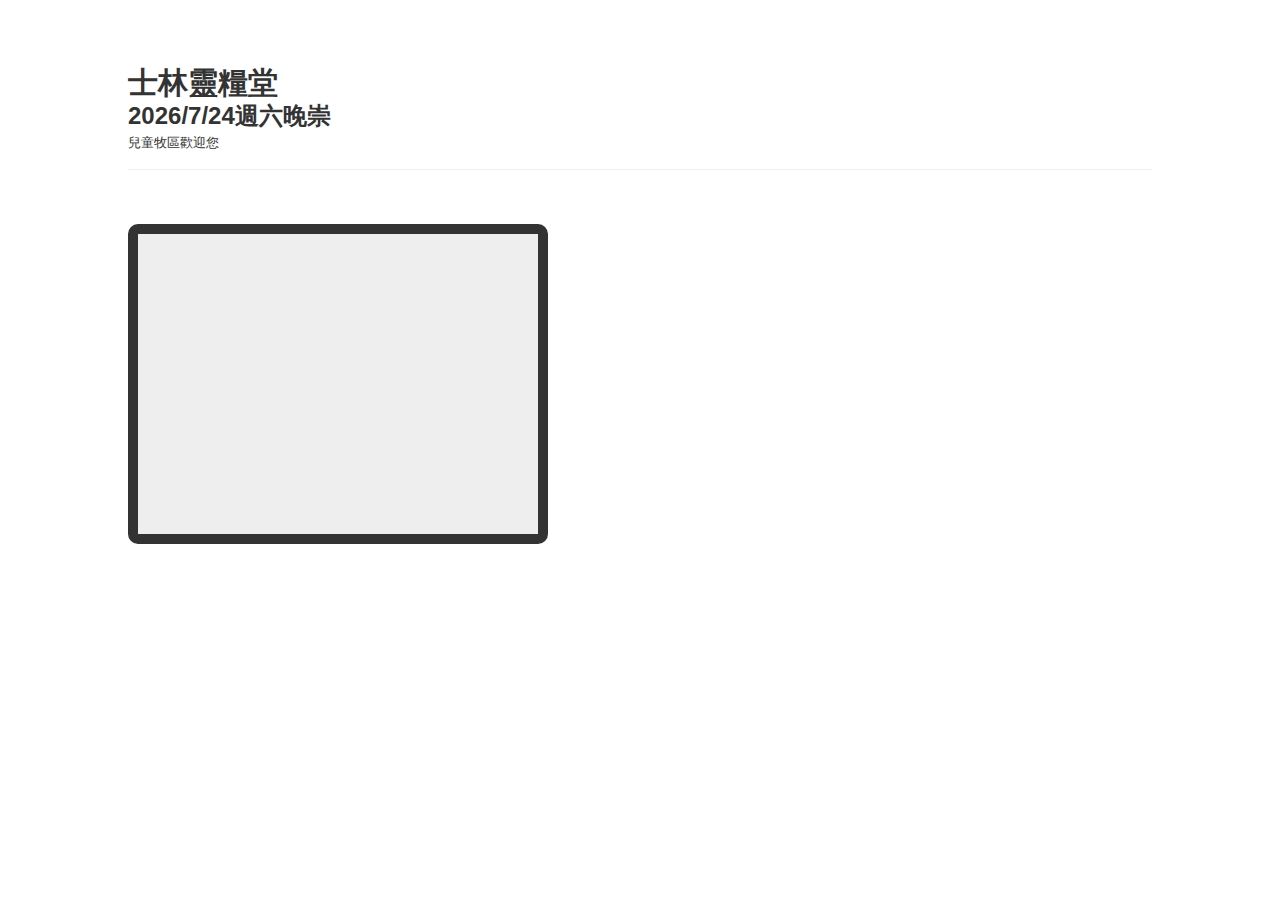
<file: HTML/checkin/index.html>
<!DOCTYPE html>
<html>
<head>
	<meta http-equiv="Content-Type" content="text/html; charset=utf-8">
	<title>士林靈糧堂 - 兒童牧區</title>
	<script type="text/javascript" src="js/jquery-2.1.4.min.js"></script>
<script type="text/javascript" src="jsqrcode/grid.js"></script>
<script type="text/javascript" src="jsqrcode/version.js"></script>
<script type="text/javascript" src="jsqrcode/detector.js"></script>
<script type="text/javascript" src="jsqrcode/formatinf.js"></script>
<script type="text/javascript" src="jsqrcode/errorlevel.js"></script>
<script type="text/javascript" src="jsqrcode/bitmat.js"></script>
<script type="text/javascript" src="jsqrcode/datablock.js"></script>
<script type="text/javascript" src="jsqrcode/bmparser.js"></script>
<script type="text/javascript" src="jsqrcode/datamask.js"></script>
<script type="text/javascript" src="jsqrcode/rsdecoder.js"></script>
<script type="text/javascript" src="jsqrcode/gf256poly.js"></script>
<script type="text/javascript" src="jsqrcode/gf256.js"></script>
<script type="text/javascript" src="jsqrcode/decoder.js"></script>
<script type="text/javascript" src="jsqrcode/qrcode.js"></script>
<script type="text/javascript" src="jsqrcode/findpat.js"></script>
<script type="text/javascript" src="jsqrcode/alignpat.js"></script>
<script type="text/javascript" src="jsqrcode/databr.js"></script>
</head>
<body>
<link rel="stylesheet" href="css/bootstrap.min.css">
<link rel="stylesheet" href="css/bootstrap-responsive.min.css">
<link rel="stylesheet" href="css/checkin.css">
<div class="container">
	<header>
		<div class="page-header">
			<h1>士林靈糧堂</h1><h2><span id="date"></span>週六晚崇</h2><small>兒童牧區歡迎您</small>
		</div>
	</header>
	<section>
	<div class="row">
	  <div class="span12">
	    <div class="row">
	      <div class="span4"><h2 id="result">&nbsp;</h2>
	      	<div id="webcam"><canvas id="canvas1"></canvas></div>
	      	<canvas id="canvas"  height="240" width="320"></canvas>
	      </div>
	    </div>
	  </div>
	</div>
	</section>
</div>
<script type="text/javascript" src="js/lib/getUserMedia.js"></script>
<script type="text/javascript" src="js/checkin.js"></script>

</body>
</html>
</file>
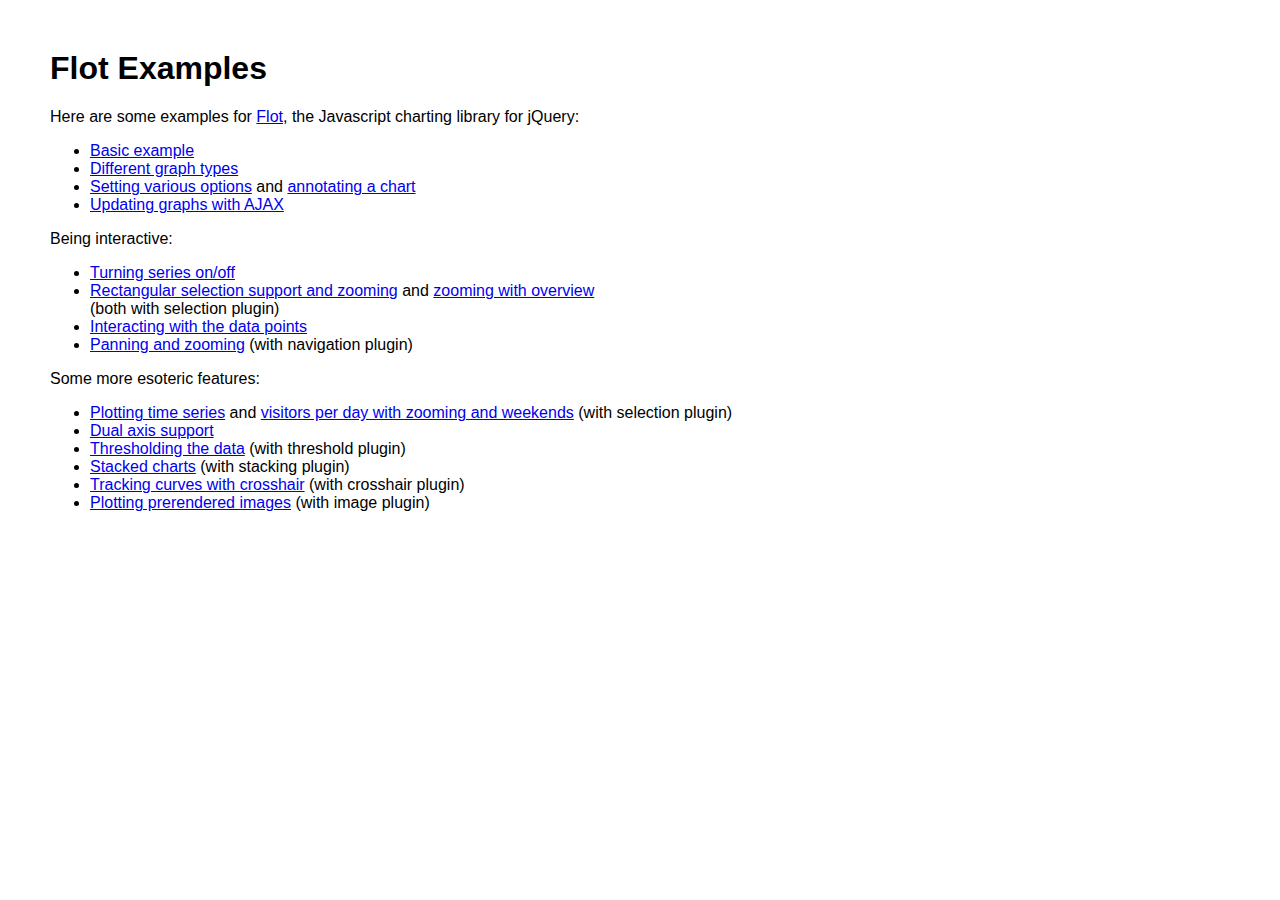
<file: src/miracle/src/main/webapp/resources/js/jquery/flot/examples/index.html>
<!DOCTYPE HTML PUBLIC "-//W3C//DTD HTML 4.01 Transitional//EN" "http://www.w3.org/TR/html4/loose.dtd">
<html>
 <head>
    <meta http-equiv="Content-Type" content="text/html; charset=utf-8">
    <title>Flot Examples</title>
    <link href="layout.css" rel="stylesheet" type="text/css"></link>
    <!--[if IE]><script language="javascript" type="text/javascript" src="../excanvas.min.js"></script><![endif]-->
    <script language="javascript" type="text/javascript" src="../jquery.js"></script>
    <script language="javascript" type="text/javascript" src="../jquery.flot.js"></script>
 </head>
 <body>
    <h1>Flot Examples</h1>

    <p>Here are some examples for <a href="http://code.google.com/p/flot/">Flot</a>, the Javascript charting library for jQuery:</p>

    <ul>
      <li><a href="basic.html">Basic example</a></li>
      <li><a href="graph-types.html">Different graph types</a></li>
      <li><a href="setting-options.html">Setting various options</a> and <a href="annotating.html">annotating a chart</a></li>
      <li><a href="ajax.html">Updating graphs with AJAX</a></li>
    </ul>

    <p>Being interactive:</p>
    
    <ul>
      <li><a href="turning-series.html">Turning series on/off</a></li>
      <li><a href="selection.html">Rectangular selection support and zooming</a> and <a href="zooming.html">zooming with overview</a></li> (both with selection plugin)
      <li><a href="interacting.html">Interacting with the data points</a></li>
      <li><a href="navigate.html">Panning and zooming</a> (with navigation plugin)</li>
    </ul>

    <p>Some more esoteric features:</p>
    
    <ul>
      <li><a href="time.html">Plotting time series</a> and <a href="visitors.html">visitors per day with zooming and weekends</a> (with selection plugin)</li>
      <li><a href="dual-axis.html">Dual axis support</a></li>
      <li><a href="thresholding.html">Thresholding the data</a> (with threshold plugin)</li>
      <li><a href="stacking.html">Stacked charts</a> (with stacking plugin)</li>
      <li><a href="tracking.html">Tracking curves with crosshair</a> (with crosshair plugin)</li>
      <li><a href="image.html">Plotting prerendered images</a> (with image plugin)</li>
    </ul>
 </body>
</html>
</file>
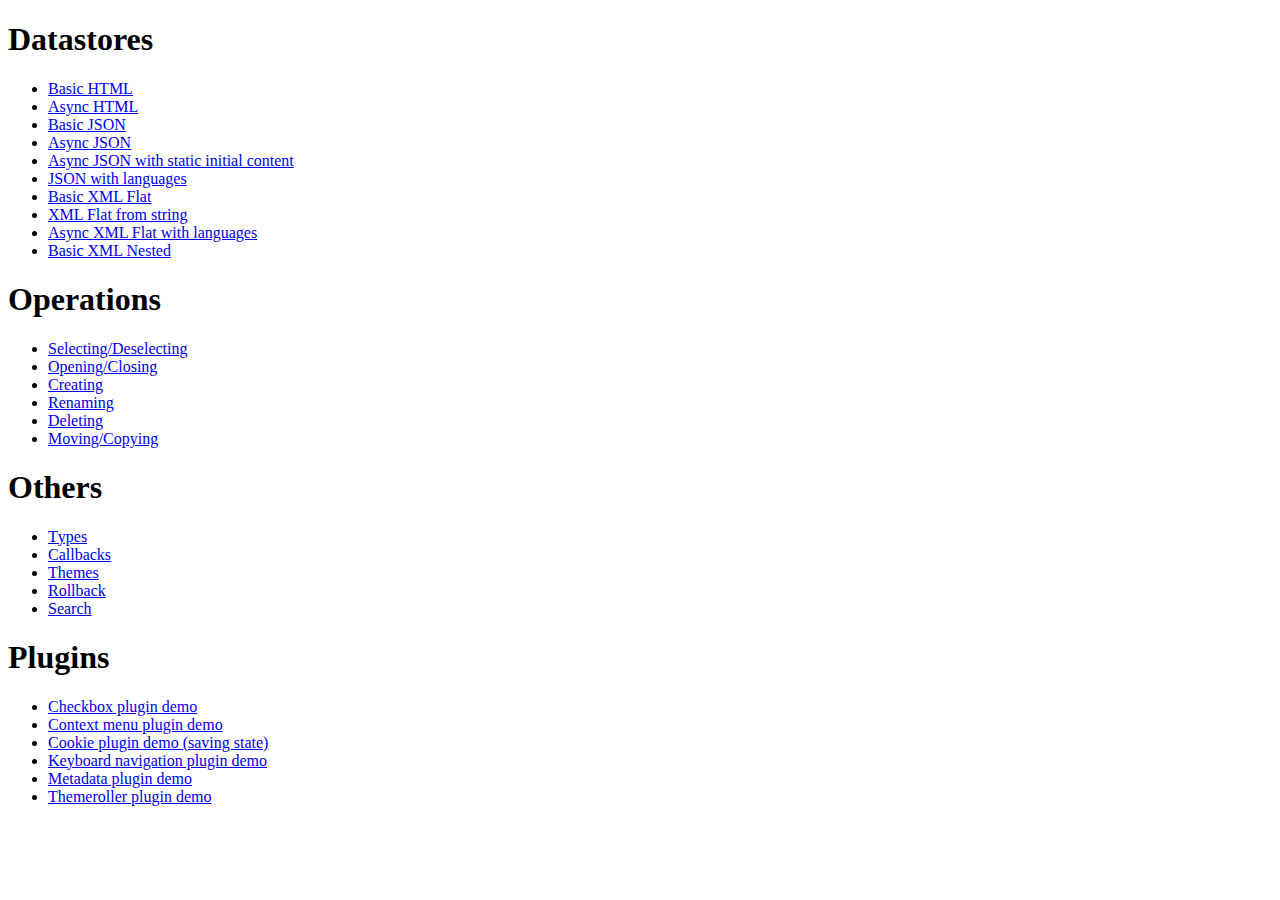
<file: src/miracle/src/main/webapp/resources/js/jquery/jstree/demo/index.html>
<!DOCTYPE html
PUBLIC "-//W3C//DTD XHTML 1.0 Strict//EN"
"http://www.w3.org/TR/xhtml1/DTD/xhtml1-strict.dtd">
<html xmlns="http://www.w3.org/1999/xhtml">
<head>
	<meta http-equiv="Content-Type" content="text/html; charset=utf-8" />
	<title>jsTree &raquo; Demos</title>
</head>
<body>
<div id="container">

<h1 class="title">Datastores</h1>
<ul class="columns">
	<li><a href="basic_html.html">Basic HTML</a></li>
	<li><a href="async_html.html">Async HTML</a></li>
	<li><a href="basic_json.html">Basic JSON</a></li>
	<li><a href="async_json.html">Async JSON</a></li>
	<li><a href="static_async_json.html">Async JSON with static initial content</a></li> 
	<li><a href="json_languages.html">JSON with languages</a></li> 
	<li><a href="basic_xml_flat.html">Basic XML Flat</a></li> 
	<li><a href="xml_flat_from_string.html">XML Flat from string</a></li> 
	<li><a href="async_xml_flat.html">Async XML Flat with languages</a></li>
	<li><a href="basic_xml_nested.html">Basic XML Nested</a></li>
</ul>
<h1>Operations</h1>
<ul class="columns">
	<li><a href="select.html">Selecting/Deselecting</a></li>
	<li><a href="open_close.html">Opening/Closing</a></li>
	<li><a href="create.html">Creating</a></li>
	<li><a href="rename.html">Renaming</a></li>
	<li><a href="delete.html">Deleting</a></li>
	<li><a href="move_copy.html">Moving/Copying</a></li>
</ul>
<h1>Others</h1>
<ul class="columns">
	<li><a href="types.html">Тypes</a></li>
	<li><a href="callbacks.html">Callbacks</a></li>
	<li><a href="themes.html">Themes</a></li>
	<li><a href="rollback.html">Rollback</a></li>
	<li><a href="search.html">Search</a></li>
</ul>
<h1>Plugins</h1>
<ul class="columns">
	<li><a href="checkbox.html">Checkbox plugin demo</a></li>
	<li><a href="context.html">Context menu plugin demo</a></li>
	<li><a href="cookie.html">Cookie plugin demo (saving state)</a></li>
	<li><a href="keyboard.html">Keyboard navigation plugin demo</a></li>
	<li><a href="metadata.html">Metadata plugin demo</a></li>
	<li><a href="themeroller.html">Themeroller plugin demo</a></li>
</ul>

</div></body></html>
</file>
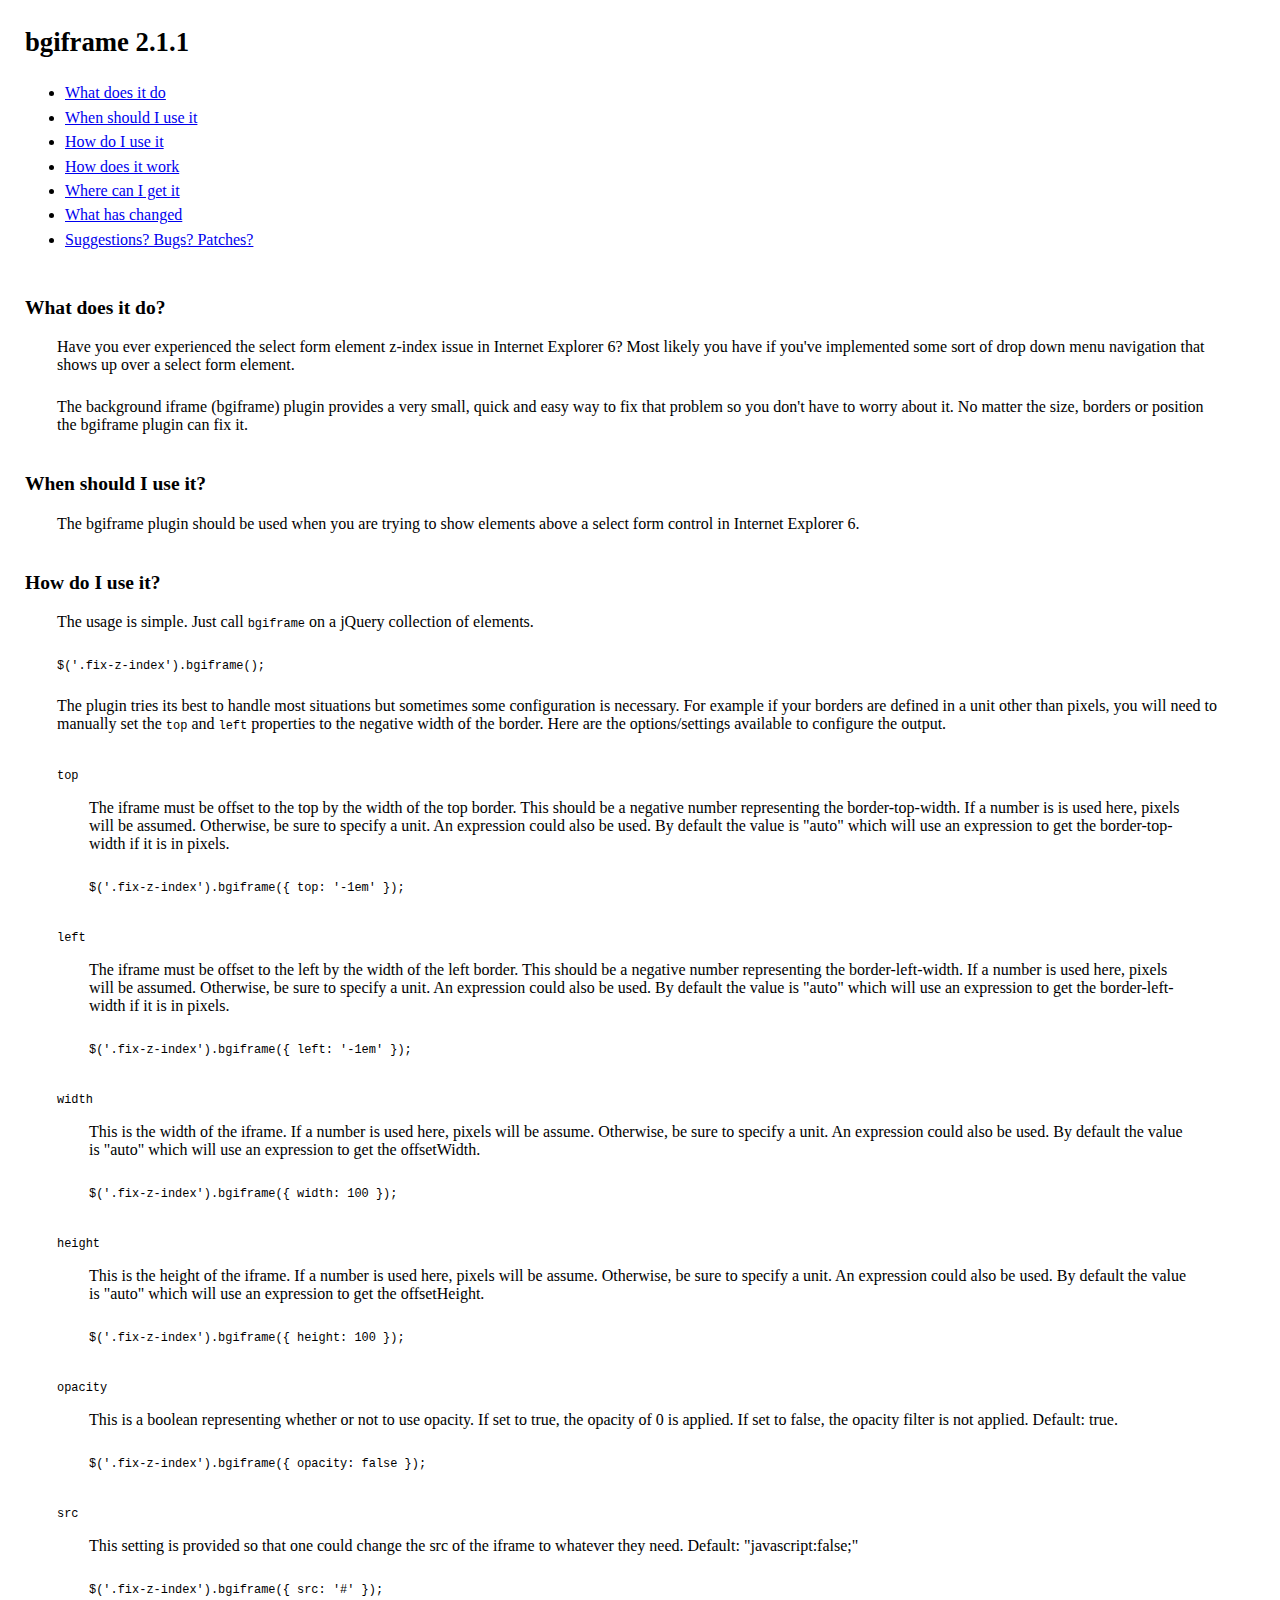
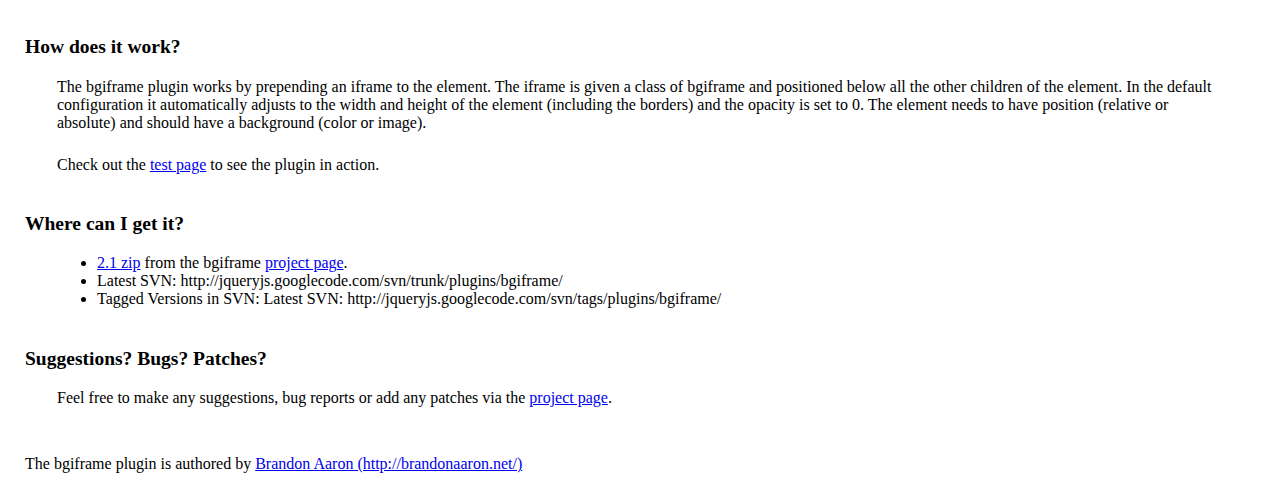
<file: src/miracle/src/main/webapp/resources/js/jquery/ui/external/bgiframe/docs/index.html>
<!DOCTYPE HTML PUBLIC "-//W3C//DTD HTML 4.01//EN"
	"http://www.w3.org/TR/html4/strict.dtd">
<html>
	<head>
		<meta http-equiv="Content-type" content="text/html; charset=utf-8">
		<title>bgiframe 2.1.1 docs</title>
		<link rel="stylesheet" type="text/css" href="http://yui.yahooapis.com/2.2.2/build/reset/reset-min.css">
		<link rel="stylesheet" type="text/css" href="http://yui.yahooapis.com/2.2.2/build/fonts/fonts-min.css">
		<style type="text/css" media="screen">
			body { margin: 25px; }
			h1 { margin: 1.0em 0; font-size: 167%; font-weight: bold; }
			#toc { margin: 0 0 3.0em; }
				#toc li { margin: 0.4em 0; font-size: 100%; }
			#qa { margin: 0 0 3.0em; }
				#qa dt.question { margin: 2.0em 0 1.0em; font-size: 122%; font-weight: bold; }
				#qa dd.answer { margin: 0 2.0em; }
					#qa dd.answer p { margin: 0 0 1.5em; }
					#qa dd.answer code { font-size: 92%; }
					
					#qa dd.answer #options dt { margin: 2.0em 0 1.0em;  }
					#qa dd.answer #options dd { margin: 0 2.0em; }
					
		</style>
	</head>
	<body>
		<div id="wrapper">
			<div id="container">
				<h1>bgiframe 2.1.1</h1>
				<ul id="toc">
					<li><a href="#what_does_it_do">What does it do</a></li>
					<li><a href="#when_should_i_use_it">When should I use it</a></li>
					<li><a href="#how_do_i_use_it">How do I use it</a></li>
					<li><a href="#how_does_it_work">How does it work</a></li>
					<li><a href="#where_can_i_get_it">Where can I get it</a></li>
					<li><a href="#what_has_changed">What has changed</a></li>
					<li><a href="#suggestions_bugs_patches">Suggestions? Bugs? Patches?</a></li>
				</ul>
				<dl id="qa">
					<dt id="what_does_it_do" class="question">What does it do?</dt>
					<dd class="answer">
						<p>Have you ever experienced the select form element z-index issue in Internet Explorer 6? Most likely you have if you've implemented some sort of drop down menu navigation that shows up over a select form element.</p>
						<p>The background iframe (bgiframe) plugin provides a very small, quick and easy way to fix that problem so you don't have to worry about it. No matter the size, borders or position the bgiframe plugin can fix it.</p>
					</dd>
					
					<dt id="when_should_i_use_it" class="question">When should I use it?</dt>
					<dd class="answer">
						<p>The bgiframe plugin should be used when you are trying to show elements above a select form control in Internet Explorer 6.</p>
					</dd>
					
					<dt id="how_do_i_use_it" class="question">How do I use it?</dt>
					<dd class="answer">
						<p>The usage is simple. Just call <code>bgiframe</code> on a jQuery collection of elements.</p>
						<p><code>$('.fix-z-index').bgiframe();</code></p>
						<p>The plugin tries its best to handle most situations but sometimes some configuration is necessary. For example if your borders are defined in a unit other than pixels, you will need to manually set the <code>top</code> and <code>left</code> properties to the negative width of the border. Here are the options/settings available to configure the output.</p>
						<dl id="options">
							<dt><code>top</code></dt>
							<dd>
								<p>The iframe must be offset to the top by the width of the top border. This should be a negative number representing the border-top-width. If a number is is used here, pixels will be assumed. Otherwise, be sure to specify a unit. An expression could also be used. By default the value is "auto" which will use an expression to get the border-top-width if it is in pixels.</p>
								<p><code>$('.fix-z-index').bgiframe({ top: '-1em' });</code></p>
							</dd>
							<dt><code>left</code></dt>
							<dd>
								<p>The iframe must be offset to the left by the width of the left border. This should be a negative number representing the border-left-width. If a number is used here, pixels will be assumed. Otherwise, be sure to specify a unit. An expression could also be used. By default the value is "auto" which will use an expression to get the border-left-width if it is in pixels.</p>
								<p><code>$('.fix-z-index').bgiframe({ left: '-1em' });</code></p>
							</dd>
							<dt><code>width</code></dt>
							<dd>
								<p>This is the width of the iframe. If a number is used here, pixels will be assume. Otherwise, be sure to specify a unit. An expression could also be used. By default the value is "auto" which will use an expression to get the offsetWidth.</p>
								<p><code>$('.fix-z-index').bgiframe({ width: 100 });</code></p>
							</dd>
							<dt><code>height</code></dt>
							<dd>
								<p>This is the height of the iframe. If a number is used here, pixels will be assume. Otherwise, be sure to specify a unit. An expression could also be used. By default the value is "auto" which will use an expression to get the offsetHeight.</p>
								<p><code>$('.fix-z-index').bgiframe({ height: 100 });</code></p>
							</dd>
							<dt><code>opacity</code></dt>
							<dd>
								<p>This is a boolean representing whether or not to use opacity. If set to true, the opacity of 0 is applied. If set to false, the opacity filter is not applied. Default: true.</p>
								<p><code>$('.fix-z-index').bgiframe({ opacity: false });</code></p>
							</dd>
							<dt><code>src</code></dt>
							<dd>
								<p>This setting is provided so that one could change the src of the iframe to whatever they need. Default: "javascript:false;"</p>
								<p><code>$('.fix-z-index').bgiframe({ src: '#' });</code></p>
							</dd>
						</dl>
					</dd>

					<dt id="how_does_it_work" class="question">How does it work?</dt>
					<dd class="answer">
						<p>The bgiframe plugin works by prepending an iframe to the element. The iframe is given a class of bgiframe and positioned below all the other children of the element. In the default configuration it automatically adjusts to the width and height of the element (including the borders) and the opacity is set to 0. The element needs to have position (relative or absolute) and should have a background (color or image).</p>
						<p>Check out the <a href="http://brandonaaron.net/jquery/plugins/bgiframe/test/">test page</a> to see the plugin in action.</p>
					</dd>

					<dt id="where_can_i_get_it" class="question">Where can I get it?</dt>
					<dd class="answer">
						<ul>
							<li><a href="http://jquery.com/plugins/files/bgiframe-2.1.zip">2.1 zip</a> from the bgiframe <a href="http://jquery.com/plugins/project/bgiframe">project page</a>.</li>
							<li>Latest SVN: http://jqueryjs.googlecode.com/svn/trunk/plugins/bgiframe/</li>
							<li>Tagged Versions in SVN: Latest SVN: http://jqueryjs.googlecode.com/svn/tags/plugins/bgiframe/</li>
						</ul>
					</dd>
					
					<dt id="suggestions_bugs_patches" class="question">Suggestions? Bugs? Patches?</dt>
					<dd class="answer">
						<p>Feel free to make any suggestions, bug reports or add any patches via the <a href="http://jquery.com/plugins/project/bgiframe">project page</a>.</p>
					</dd>
				</dl>
				<p>The bgiframe plugin is authored by <a href="http://blog.brandonaaron.net/">Brandon Aaron (http://brandonaaron.net/)</a></p>
			</div>
		</div>
	</body>
</html>
</file>
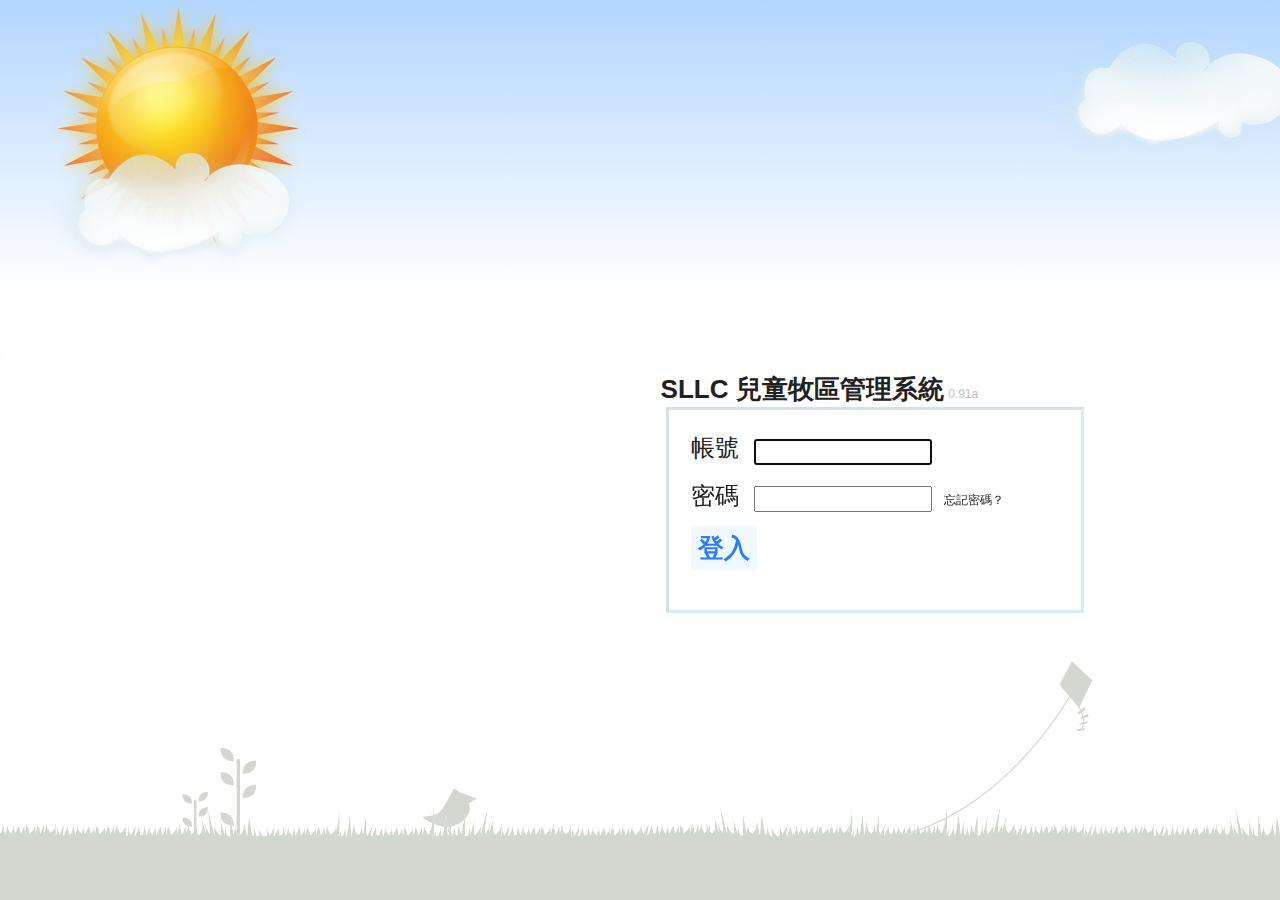
<file: frame.html>
<!DOCTYPE html>
<html>

  <head data-gwd-animation-mode="proMode">
    <meta http-equiv="Content-Type" content="text/html; charset=utf-8">
    <link href="./css/style.css" rel="stylesheet" type="text/css">
    <link href="./css/text.css" rel="stylesheet" type="text/css">
    <meta name="generator" content="Google Web Designer 1.0.6.0428">
    <script type="text/javascript" src="./js/jquery-2.1.1.min.js"></script>
    <script type="text/javascript" src="./js/tools.js"></script>
    <script type="text/javascript" src="./js/frame.js"></script>
    <script type="text/javascript" src="./lang/lang.js"></script>
	<script>d.title=STR_LOGIN_DESCRIPT;</script>
  </head>

  <body>
    <div id="_wrapper">
<!--
    <header>
		<div id="banner" style="width:100%;padding-top:5px;">
			<div class="header-info">
				<span id="datetime" class="b14" style="margin-left:20px;"></span>
			</div>
		</div>
	</header>
-->
    <div id="container">
<!--
		<div id="container-left-frame" class="container-frame-list">
			<iframe src="" class="container-frame" scrolling="auto" allowtransparency="true"></iframe>
		</div>
		<div id="container-frame" class="container-frame-list">
			<iframe src="./profile.html" class="container-frame" scrolling="auto" allowtransparency="true"></iframe>
		</div>
		<div id="container-right-frame" class="container-frame-list">
			<iframe src="" class="container-frame" scrolling="auto" allowtransparency="true"></iframe>
		</div>
		<iframe src="./login.html" class="container-frame" scrolling="auto" allowtransparency="true"></iframe>
		<iframe src="./main.html" class="container-frame" scrolling="auto" allowtransparency="true"></iframe>
-->
		<iframe src="./login.html" class="container-frame" scrolling="auto" allowtransparency="true"></iframe>
	</div>

	<footer>
		<div id="footer_art">&nbsp;</div>
		<div id="footer_grass">&nbsp;</div>
		<div id="footer_content">&nbsp;</div>
	</footer>
    </div>

	<div id="_background" class="paint">
		<div id="_background_top"></div>
		<div id="paintObj0" class="paint"><img src="./images/sunny1.png" /></div>
		<div id="paintObj1" class="paint"><img src="./images/cloud1.png" /></div>
		<div id="paintObj2" class="paint"><img src="./images/rain1.png" /></div>
		<div id="paintObj3" class="paint"><img src="./images/cloud1.png" /></div>
		<div id="paintObj4" class="paint"><img src="./images/cloud1.png" /></div>
	</div>
  </body>

</html>
</file>
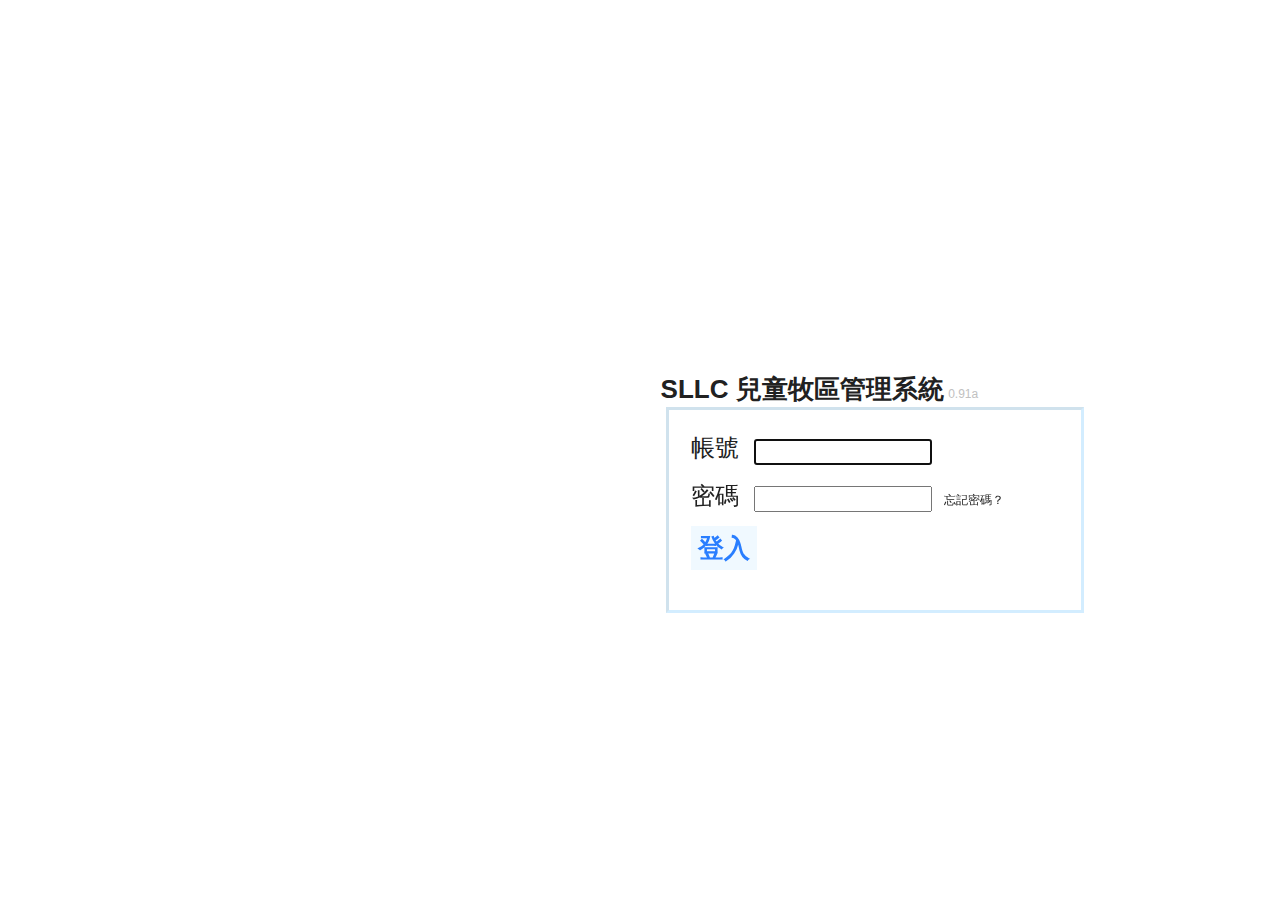
<file: login.html>
<!DOCTYPE html>
<html>

  <head data-gwd-animation-mode="proMode">
    <title>SLLC MiracleSystem</title>
    <meta http-equiv="Content-Type" content="text/html; charset=utf-8">
    <link href="./css/style.css" rel="stylesheet" type="text/css">
    <link href="./css/text.css" rel="stylesheet" type="text/css">
    <link href="./css/login.css" rel="stylesheet" type="text/css">
    <meta name="generator" content="Google Web Designer 1.0.6.0428">
    <script type="text/javascript" src="./js/jquery-2.1.1.min.js"></script>
    <script type="text/javascript" src="./js/tools.js"></script>
    <script type="text/javascript" src="./js/login.js"></script>
    <script type="text/javascript" src="./lang/lang.js"></script>
	<style>.login{;}</style>
  </head>

  <body>
	<div class="container-login">
		<div class="content-login-banner">
			<span class="bB26"><script>d.write(STR_LOGIN_DESCRIPT);</script></span>
			<span class="gy12"><script>d.write("0.91a");</script></span>
		</div>
		<div class="container-login-wrapper">
			<p class="content-login-info b24"><span class="rightShift1"><script>d.write(STR_ACCOUNT);</script></span>
				<input id="account" type="text" tabindex="1"></p>
			<p class="content-login-info b24"><span class="rightShift1"><script>d.write(STR_PASSWORD);</script></span>
				<input id="password" type="password" tabindex="2">
				<a class="b12" href="#" style="padding-left:5px;"><script>d.write(STR_FORGOT_PASSWORD);</script></a>
			</p>
			<p class="content-login-info" style="padding-top: 14px">
				<img id="login-loading" src="./images/loading54.gif" class="hide"/>
				<a class="mlButton login blB26" href="#"><script>d.write(STR_LOGIN_LOGIN);</script></a>
			</p>
			<p><span id="message" class="r14"></span></p>
		</div>
	</div>
  </body>

</html>
</file>
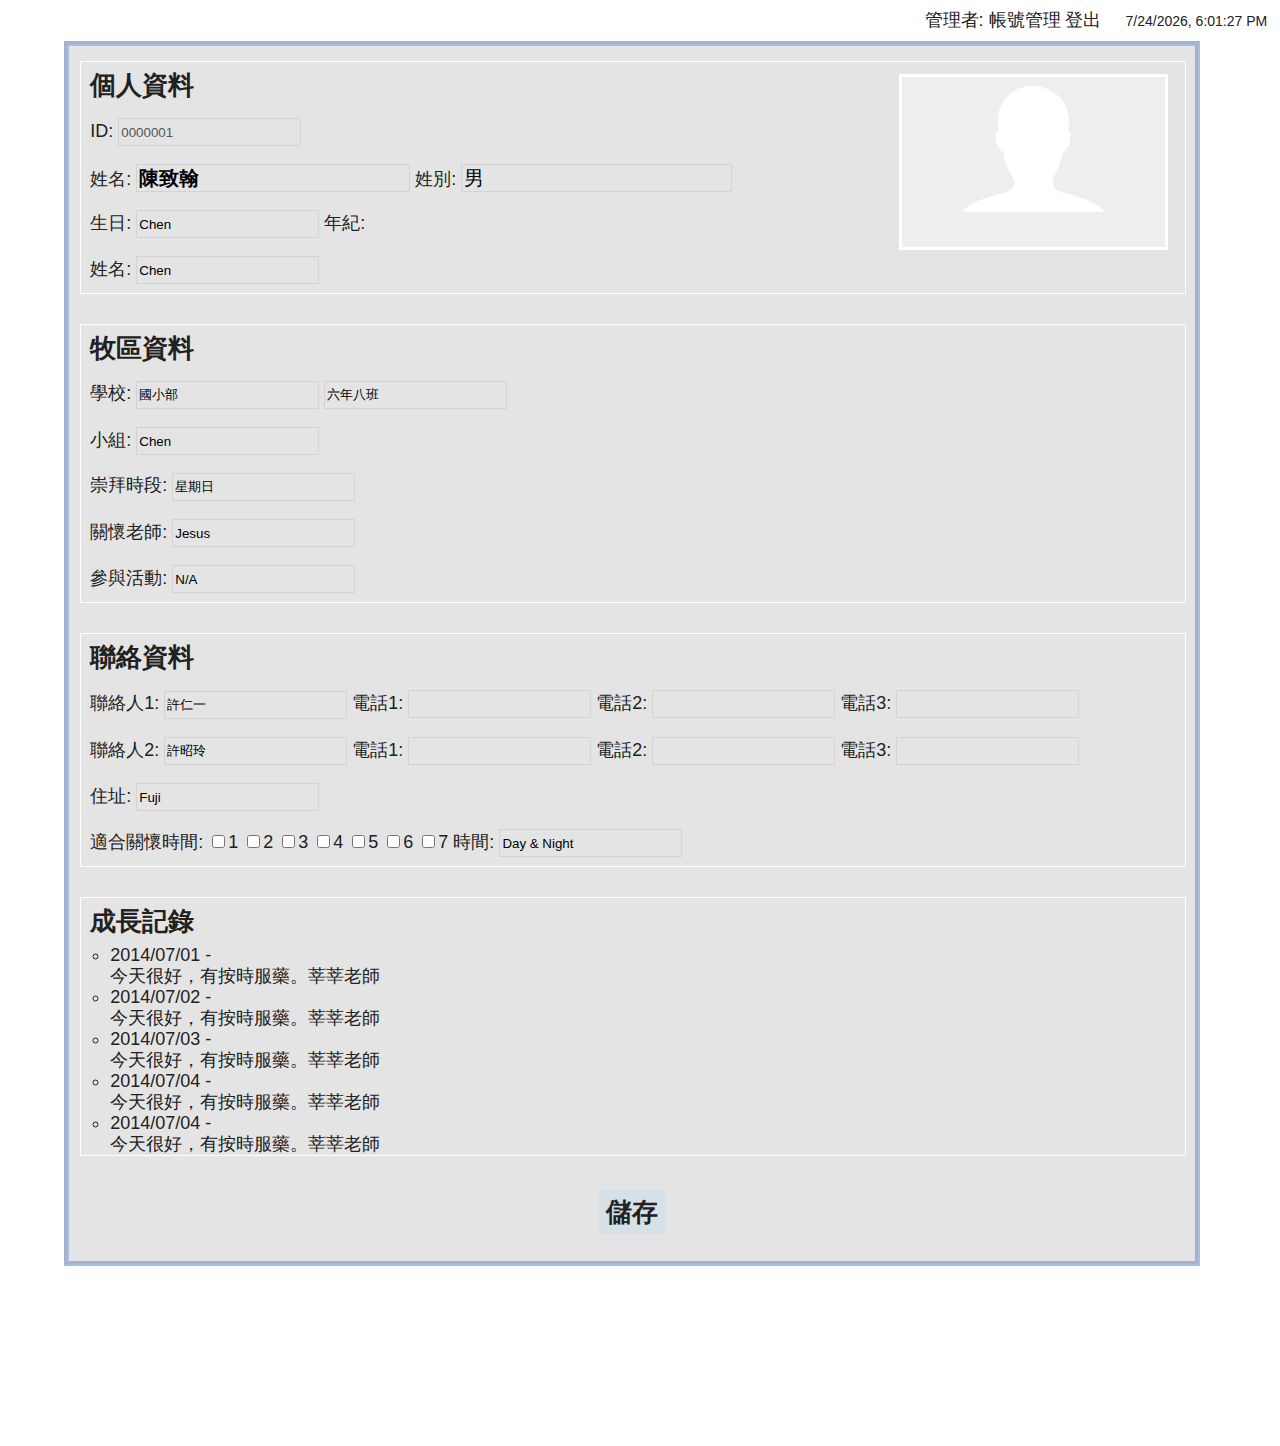
<file: profile.html>
<!DOCTYPE html>
<html>
  
  <head>
    <meta http-equiv="Content-Type" content="text/html; charset=utf-8">
    <link href="./css/style.css" rel="stylesheet" type="text/css">
    <link href="./css/text.css" rel="stylesheet" type="text/css">
    <link href="./css/profile.css" rel="stylesheet" type="text/css">
    <meta name="generator" content="Google Web Designer 1.0.6.0428">
    <script type="text/javascript" src="./js/jquery-2.1.1.min.js"></script>
    <script type="text/javascript" src="./js/tools.js"></script>
    <script type="text/javascript" src="./lang/lang.js"></script>
    <script type="text/javascript" src="./js/profile.js"></script>
  </head>
  
  <body>
	<div id="infobar">
		<span class="b18"><script>d.write(STR_ACCOUNT_USER+": ");</script></span>
		<a class="link b18" href="#"><script>d.write(STR_ACCOUNT_MGR);</script></a>
		<a class="link b18 logout" href="#"><script>d.write(STR_LOGIN_LOGOUT);</script></a>
		<span id="datetime" class="b14" style="margin-left:20px;"></span>
	</div>
	
    <div id="content-wrapper">
        <div class="container-sidebar"></div>
        <div id="content">
			<div class="data-wrapper">
				<p class="bB26">個人資料</p>
				<p class="b18">ID: <input type="text" class="mlEditBox" disabled value="0000001"></p>
				<p class="b18">
					姓名: <input type="text" class="mlEditBox tB20" value="陳致翰">
					姓別: <input type="text" class="mlEditBox t20" value="男">
				</p>
				<p class="b18">生日: <input type="text" class="mlEditBox" value="Chen"> 年紀: </p>
				<p class="b18">姓名: <input type="text" class="mlEditBox" value="Chen"></p>
				<div class="data-portrait">
					<img src="./images/portrait.jpg">
				</div>
			</div>
			<div class="data-wrapper">
				<p class="bB26">牧區資料</p>
				<p class="b18">
					學校: <input type="text" class="mlEditBox" value="國小部">
					<input type="text" class="mlEditBox" value="六年八班"></p>
				<p class="b18">小組: <input type="text" class="mlEditBox" value="Chen"></p>
				<p class="b18">崇拜時段: <input type="text" class="mlEditBox" value="星期日"></p>
				<p class="b18">關懷老師: <input type="text" class="mlEditBox" value="Jesus"></p>
				<p class="b18">參與活動: <input type="text" class="mlEditBox" value="N/A"></p>
			</div>
			<div class="data-wrapper">
				<p class="bB26">聯絡資料</p>
				<p class="b18">
					聯絡人1: <input type="text" class="mlEditBox" value="許仁一">
					電話1: <input type="text" class="mlEditBox" value="">
					電話2: <input type="text" class="mlEditBox" value="">
					電話3: <input type="text" class="mlEditBox" value="">
				</p>
				<p class="b18">
					聯絡人2: <input type="text" class="mlEditBox" value="許昭玲">
					電話1: <input type="text" class="mlEditBox" value="">
					電話2: <input type="text" class="mlEditBox" value="">
					電話3: <input type="text" class="mlEditBox" value="">
				</p>
				<p class="b18">住址: <input type="text" class="mlEditBox" value="Fuji"></p>
				<p class="b18">適合關懷時間: 
					<input type="checkbox" value="1">1</input>
					<input type="checkbox" value="2">2</input>
					<input type="checkbox" value="3">3</input>
					<input type="checkbox" value="4">4</input>
					<input type="checkbox" value="5">5</input>
					<input type="checkbox" value="6">6</input>
					<input type="checkbox" value="0">7</input>
					時間: <input type="text" class="mlEditBox" value="Day & Night">
				</p>
			</div>
			<div class="data-wrapper">
				<p class="bB26">成長記錄</p>
				<div class="b18">
					<ul style="list-style-type:circle;">
						<li>2014/07/01 -<br>今天很好，有按時服藥。莘莘老師</li>
						<li>2014/07/02 -<br>今天很好，有按時服藥。莘莘老師</li>
						<li>2014/07/03 -<br>今天很好，有按時服藥。莘莘老師</li>
						<li>2014/07/04 -<br>今天很好，有按時服藥。莘莘老師</li>
                        <li>2014/07/04 -<br>今天很好，有按時服藥。莘莘老師</li>
					</ul>
				</div>
			</div>
			<div class="mlCtrlBox">
				<a class="mlButton bB26" href="#"><script>d.write(STR_SAVE);</script></a>
			</div>
		</div>
    </div>
  <!--
    <div id="_wrapper">
    </div>
	-->
  </body>

</html>
</file>
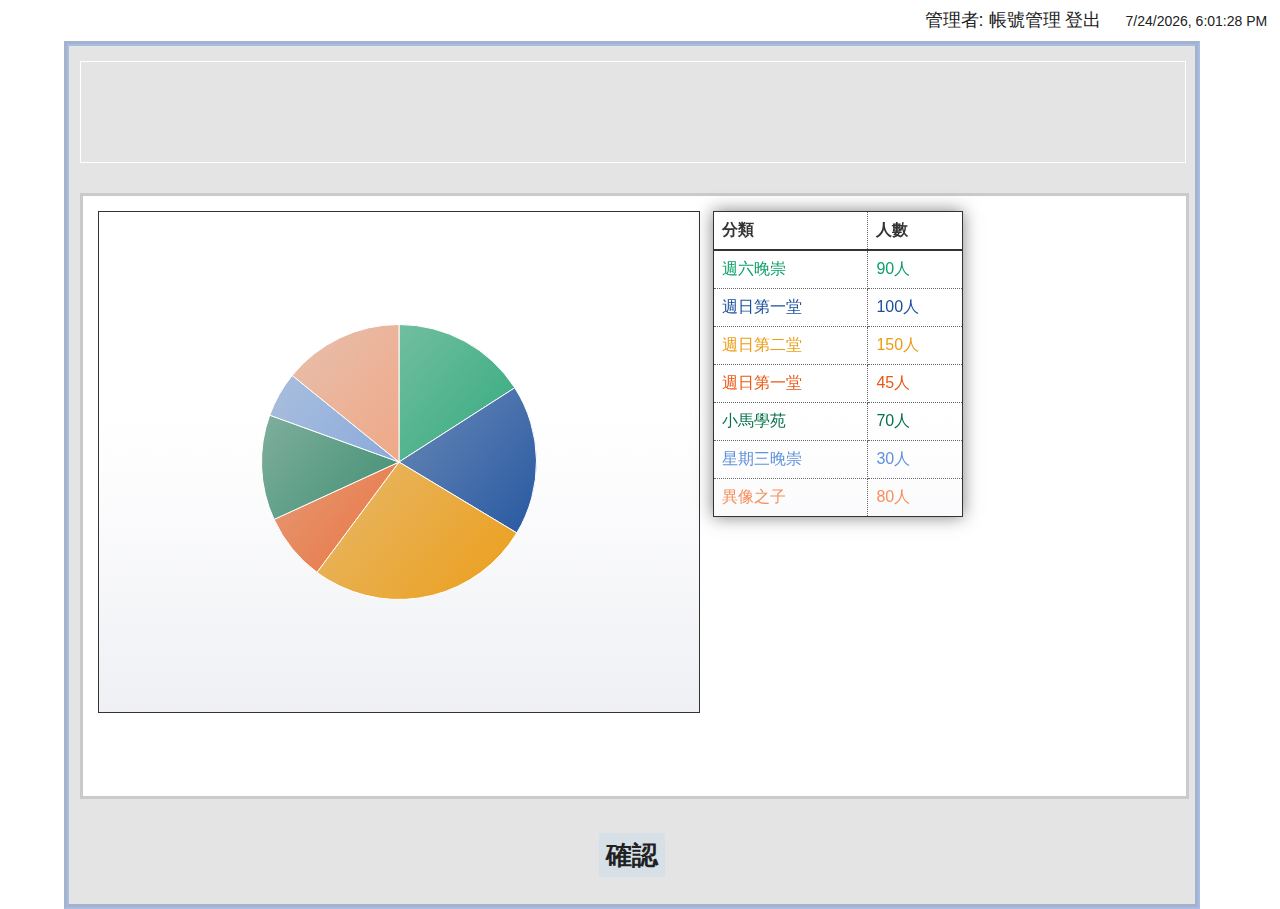
<file: statistic.html>
<!DOCTYPE html>
<html>
  
  <head>
    <meta http-equiv="Content-Type" content="text/html; charset=utf-8">
    <link href="./css/style.css" rel="stylesheet" type="text/css">
    <link href="./css/text.css" rel="stylesheet" type="text/css">
    <link href="./css/statistic.css" rel="stylesheet" type="text/css">
    <script type="text/javascript" src="./js/jquery-2.1.1.min.js"></script>
    <script type="text/javascript" src="./js/tools.js"></script>
    <script type="text/javascript" src="./lang/lang.js"></script>
    <script type="text/javascript" src="./js/statistic.js"></script>
  </head>
  
  <body>
	<div id="infobar">
		<span class="b18"><script>d.write(STR_ACCOUNT_USER+": ");</script></span>
		<a class="link b18" href="#"><script>d.write(STR_ACCOUNT_MGR);</script></a>
		<a class="link b18 logout" href="#"><script>d.write(STR_LOGIN_LOGOUT);</script></a>
		<span id="datetime" class="b14" style="margin-left:20px;"></span>
	</div>
	</div>
	
    <div class="content-wrapper">
        <div class="container-sidebar"></div>
        <div id="content">
        	<div height="600" class="data-wrapper">
			</div>
        	<div class="chart-wrapper">
        		<div class="data-ChartWrapper">
				<div class="data-ChartBox">
					<canvas id="chart" width="600" height="500"></canvas>
				</div>
				<div class="data-ChartTab">
					<table id="chartData" class="mlBoxShadow">
					<tr>
						<th>分類</th><th>人數</th>
					 </tr>

					<tr style="color: #0DA068">
					  <td>週六晚崇</td><td>90人</td>
					</tr>

					<tr style="color: #194E9C">
					  <td>週日第一堂</td><td>100人</td>
					</tr>

					<tr style="color: #ED9C13">
					  <td>週日第二堂</td><td>150人</td>
					</tr>

					<tr style="color: #ED5713">
					  <td>週日第一堂</td><td>45人</td>
					</tr>

					<tr style="color: #057249">
					  <td>小馬學苑</td><td>70人</td>
					</tr>

					<tr style="color: #5F91DC">
					  <td>星期三晚崇</td><td>30人</td>
					</tr>

					<tr style="color: #F88E5D">
					  <td>異像之子</td><td>80人</td>
					</tr>
				</table>
			</div>
			</div>
			</div>

			<div class="mlCtrlBox">
				<a class="mlButton bB26" href="#"><script>d.write(STR_OK);</script></a>
			</div>
		</div>
		
		</div>
    </div>

  <!--
    <div id="_wrapper">
    </div>
	-->
  </body>

</html>
</file>
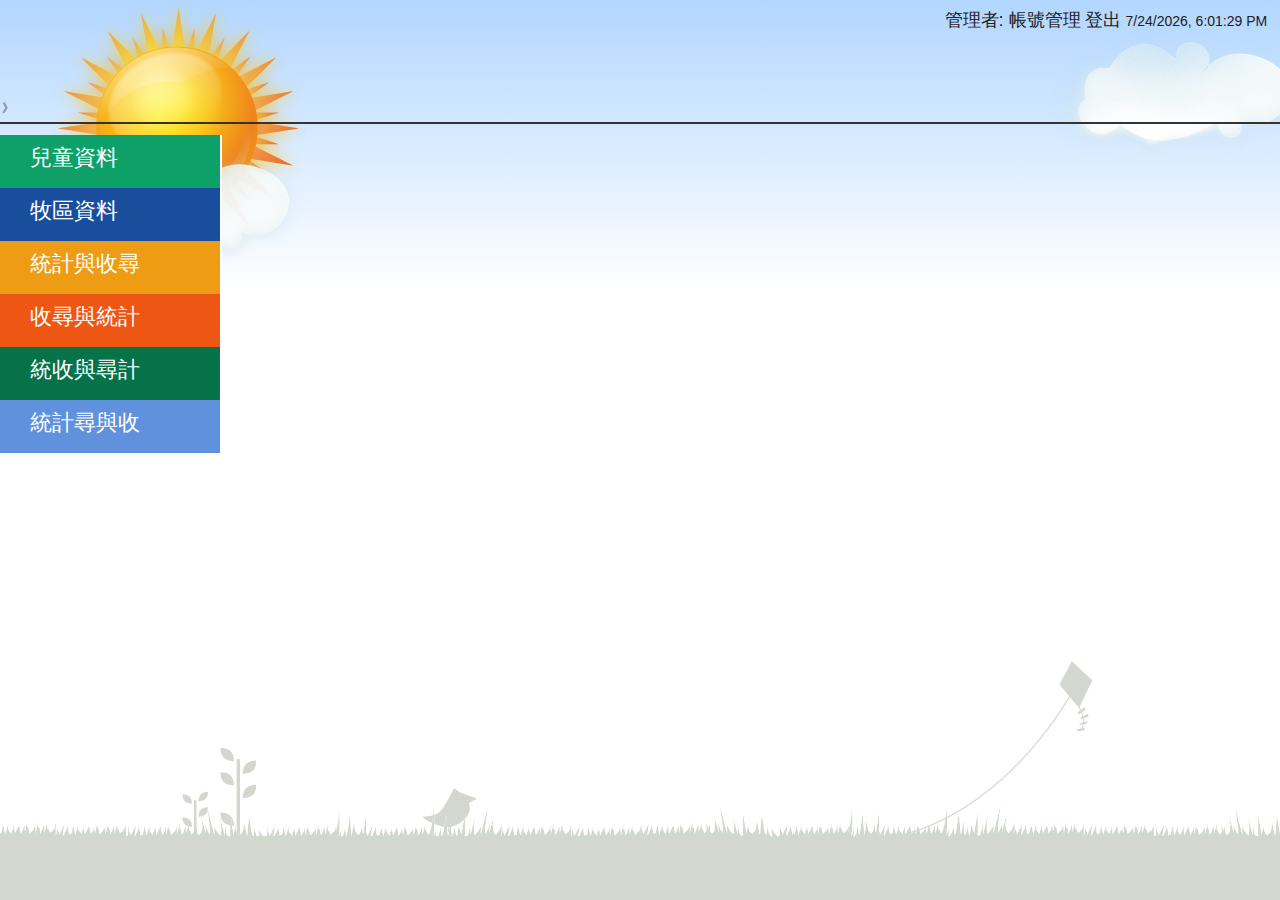
<file: HTML/frame.html>
<!DOCTYPE html>
<html>

  <head data-gwd-animation-mode="proMode">
    <meta http-equiv="Content-Type" content="text/html; charset=utf-8">
    <link href="./css/style.css" rel="stylesheet" type="text/css">
    <link href="./css/text.css" rel="stylesheet" type="text/css">
    <meta name="generator" content="Google Web Designer 1.0.6.0428">
    <script type="text/javascript" src="./js/jquery-2.1.1.min.js"></script>
    <script type="text/javascript" src="./js/tools.js"></script>
    <script type="text/javascript" src="./js/frame.js"></script>
    <script type="text/javascript" src="./lang/lang.js"></script>
	<script>d.title=STR_LOGIN_DESCRIPT;</script>
  </head>

  <body>
    <div id="_wrapper">
<!--
    <header>
		<div id="banner" style="width:100%;padding-top:5px;">
			<div class="header-info">
				<span id="datetime" class="b14" style="margin-left:20px;"></span>
			</div>
		</div>
	</header>
-->
    <div id="container">
<!--
		<div id="container-left-frame" class="container-frame-list">
			<iframe src="" class="container-frame" scrolling="auto" allowtransparency="true"></iframe>
		</div>
		<div id="container-frame" class="container-frame-list">
			<iframe src="./profile.html" class="container-frame" scrolling="auto" allowtransparency="true"></iframe>
		</div>
		<div id="container-right-frame" class="container-frame-list">
			<iframe src="" class="container-frame" scrolling="auto" allowtransparency="true"></iframe>
		</div>
		<iframe src="./login.html" class="container-frame" scrolling="auto" allowtransparency="true"></iframe>
		<iframe src="./main.html" class="container-frame" scrolling="auto" allowtransparency="true"></iframe>
-->
		<iframe src="./main2.html" class="container-frame" scrolling="auto" allowtransparency="true"></iframe>
	</div>

	<footer>
		<div id="footer_art">&nbsp;</div>
		<div id="footer_grass">&nbsp;</div>
		<div id="footer_content">&nbsp;</div>
	</footer>
    </div>

	<div id="_background" class="paint">
		<div id="_background_top"></div>
		<div id="paintObj0" class="paint"><img src="./images/sunny1.png" /></div>
		<div id="paintObj1" class="paint"><img src="./images/cloud1.png" /></div>
		<div id="paintObj2" class="paint"><img src="./images/rain1.png" /></div>
		<div id="paintObj3" class="paint"><img src="./images/cloud1.png" /></div>
		<div id="paintObj4" class="paint"><img src="./images/cloud1.png" /></div>
	</div>
  </body>

</html>
</file>
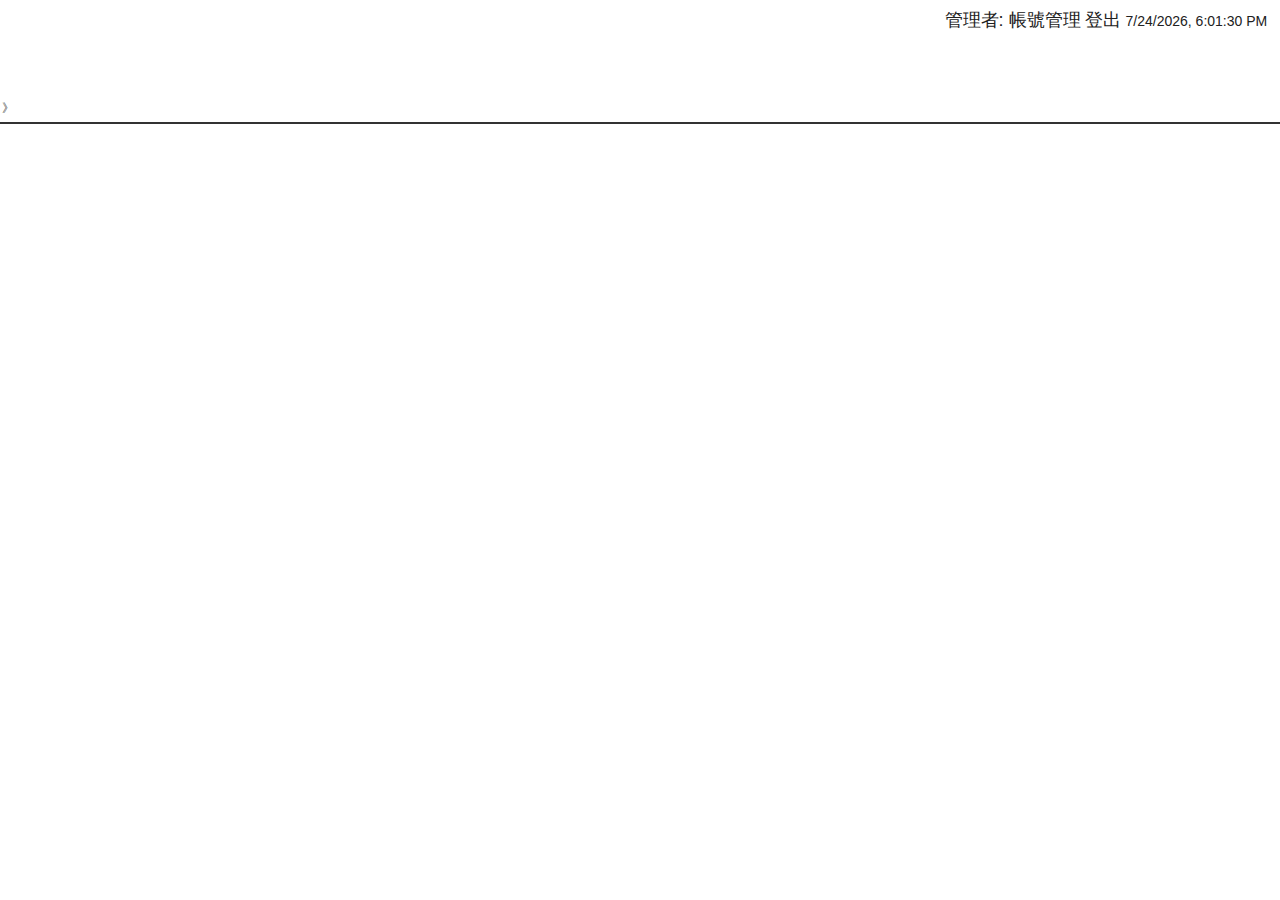
<file: HTML/main.html>
<!DOCTYPE html>
<html>
  
  <head>
    <title>SLLC MiracleSystem</title>
    <meta http-equiv="Content-Type" content="text/html; charset=utf-8">
    <link href="./css/style.css" rel="stylesheet" type="text/css">
    <link href="./css/text.css" rel="stylesheet" type="text/css">
    <link href="./css/main.css" rel="stylesheet" type="text/css">
    <script type="text/javascript" src="./js/jquery-2.1.1.min.js"></script>
    <script type="text/javascript" src="./js/tools.js"></script>
    <script type="text/javascript" src="./lang/lang.js"></script>
    <script type="text/javascript" src="./js/main.js"></script>
	<script>
	var sllcData=[
		{"name":"兒童資料","data":[
			{"name":"一年級"}, {"name":"二年級"}, {"name":"三年級"},{"name":"四年級"},{"name":"五年級"},{"name":"六年級"}]},
		{"name":"牧區資料","data":[
			{"name":"一年級"}, {"name":"二年級"}, {"name":"三年級"},{"name":"四年級"},{"name":"五年級"},{"name":"六年級"}]},
		{"name":"統計與收尋","data":[
			{"name":"一年級"}, {"name":"二年級"}, {"name":"三年級"},{"name":"四年級"},{"name":"五年級"},{"name":"六年級"}]},
		{"name":"收尋與統計","data":[
			{"name":"一年級"}, {"name":"二年級"}, {"name":"三年級"},{"name":"四年級"},{"name":"五年級"},{"name":"六年級"}]},
		{"name":"統收與尋計","data":[
			{"name":"一年級"}, {"name":"二年級"}, {"name":"三年級"},{"name":"四年級"},{"name":"五年級"},{"name":"六年級"}]},
		{"name":"統計尋與收","data":[
			{"name":"一年級"}, {"name":"二年級"}, {"name":"三年級"},{"name":"四年級"},{"name":"五年級"},{"name":"六年級"}]}
	];
	</script>
  </head>
  
  <body>
	<div id="infobar">
		<span class="b18"><script>d.write(STR_ACCOUNT_USER+": ");</script></span>
		<a class="link b18" href="#"><script>d.write(STR_ACCOUNT_MGR);</script></a>
		<a class="link b18 logout" href="#"><script>d.write(STR_LOGIN_LOGOUT);</script></a>
		<span id="datetime" class="b14"></span>
	</div>
	
      <div id="content-wrapper">
		<div id="statusbar" class="t18 container-statusbar"><span class='b12'> &#12299; </span><span class='b18'>&nbsp;<span></div>
        <div id="menubar" class="t20">
          <div class="content-menu"></div>
          <div class="content-menu" style="display:none">
            <ul>
              <li><span>幼兒部</span><div></div></li>
              <li><span>國小部</span><div></div></li>
            </ul>
        </div>
        <div class="content-menu" style="display:none">
            <ul>
              <li><span>一年級</span><div></div></li>
              <li><span>二年級</span><div></div></li>
              <li><span>三年級</span><div></div></li>
              <li><span>四年級</span><div></div></li>
              <li><span>五年級</span><div></div></li>
              <li><span>六年級</span><div></div></li>
            </ul>
        </div>
        <div class="content-menu" style="display:none">
            <ul>
              <li class="goStatistic"><span>兒童資料</span><div></div></li>
              <li><span>東東小組</span><div></div></li>
              <li><span>西西小組</span><div></div></li>
              <li><span>誠興小組</span><div></div></li>
              <li><span>未分類</span><div></div></li>
            </ul>
        </div>
		
        <div class="content-menu" style="display:none">
            <ul>
              <li class="goPorfile"><span>陳依依</span><div></div></li>
              <li class="goPorfile"><span>陳珥貳</span><div></div></li>
              <li class="goPorfile"><span>陳姍姍</span><div></div></li>
            </ul>
        </div>
		</div>
      </div>
  </body>

</html>
</file>
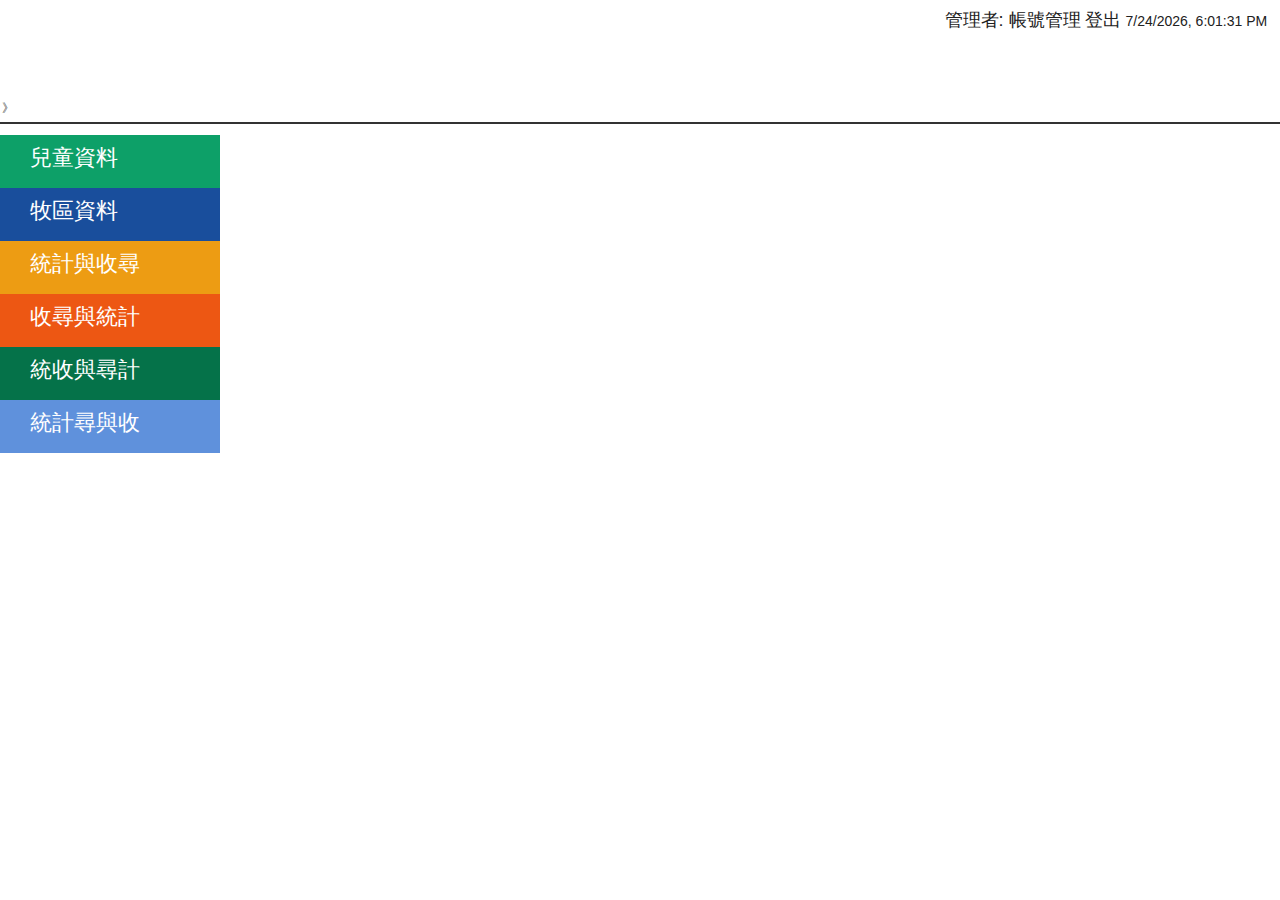
<file: HTML/main2.html>
<!DOCTYPE html>
<html>
  
  <head>
    <title>SLLC MiracleSystem</title>
    <meta http-equiv="Content-Type" content="text/html; charset=utf-8">
    <link href="./css/style.css" rel="stylesheet" type="text/css">
    <link href="./css/text.css" rel="stylesheet" type="text/css">
    <link href="./css/main2.css" rel="stylesheet" type="text/css">
    <script type="text/javascript" src="./js/jquery-2.1.1.min.js"></script>
    <script type="text/javascript" src="./js/tools.js"></script>
    <script type="text/javascript" src="./lang/lang.js"></script>
    <script type="text/javascript" src="./js/main.js"></script>
	<script>
	var sllcData=[
		{"name":"兒童資料","data":[
			{"name":"一年級"}, {"name":"二年級"}, {"name":"三年級"},{"name":"四年級"},{"name":"五年級"},{"name":"六年級"}]},
		{"name":"牧區資料","data":[
			{"name":"一年級"}, {"name":"二年級"}, {"name":"三年級"},{"name":"四年級"},{"name":"五年級"},{"name":"六年級"}]},
		{"name":"統計與收尋","data":[
			{"name":"一年級"}, {"name":"二年級"}, {"name":"三年級"},{"name":"四年級"},{"name":"五年級"},{"name":"六年級"}]},
		{"name":"收尋與統計","data":[
			{"name":"一年級"}, {"name":"二年級"}, {"name":"三年級"},{"name":"四年級"},{"name":"五年級"},{"name":"六年級"}]},
		{"name":"統收與尋計","data":[
			{"name":"一年級"}, {"name":"二年級"}, {"name":"三年級"},{"name":"四年級"},{"name":"五年級"},{"name":"六年級"}]},
		{"name":"統計尋與收","data":[
			{"name":"一年級"}, {"name":"二年級"}, {"name":"三年級"},{"name":"四年級"},{"name":"五年級"},{"name":"六年級"}]}
	];
	</script>
  </head>
  
  <body>
	<div id="infobar">
		<span class="b18"><script>d.write(STR_ACCOUNT_USER+": ");</script></span>
		<a class="link b18" href="#"><script>d.write(STR_ACCOUNT_MGR);</script></a>
		<a class="link b18 logout" href="#"><script>d.write(STR_LOGIN_LOGOUT);</script></a>
		<span id="datetime" class="b14"></span>
	</div>
	
      <div id="content-wrapper">
		<div id="statusbar" class="t18 container-statusbar"><span class='b12'> &#12299; </span><span class='b18'>&nbsp;<span></div>
        <div id="menubar" class="t20">
          <div class="content-menu-panel"></div>
          <div class="content-menu-panel" style="display:none">
            <ul class="content-menu">
              <li><span>幼兒部</span><div></div></li>
              <li><span>國小部</span><div></div></li>
            </ul>
        </div>
        <div class="content-menu-panel">
            <ul class="content-menu">
              <li><span>一年級</span><div></div></li>
              <li><span>二年級</span><div></div></li>
              <li><span>三年級</span><div></div></li>
              <li><span>四年級</span><div></div></li>
              <li><span>五年級</span><div></div></li>
              <li><span>六年級</span><div></div></li>
            </ul>
        </div>
        <div class="content-menu-panel">
            <ul class="content-menu">
              <li class="goStatistic"><span>兒童資料</span><div></div></li>
              <li><span>東東小組</span><div></div></li>
              <li><span>西西小組</span><div></div></li>
              <li><span>誠興小組</span><div></div></li>
              <li><span>未分類</span><div></div></li>
            </ul>
        </div>
		
        <div class="content-menu-panel">
            <ul class="content-menu">
              <li class="goPorfile"><span>陳依依</span><div></div></li>
              <li class="goPorfile"><span>陳珥貳</span><div></div></li>
              <li class="goPorfile"><span>陳姍姍</span><div></div></li>
            </ul>
        </div>
		</div>
      </div>
  </body>

</html>
</file>
<file: HTML/checkin/css/checkin.css>
/*Styles are only required for the application demo.*/
.container{
	margin-top:50px;
	width:80%;
}

#webcam, #canvas {
	border:10px solid #333;
	background:#eee;
	-webkit-border-radius: 10px;
	-moz-border-radius: 10px;
	border-radius: 10px;
	overflow:hidden;
}

#webcam {
	position:relative;
	margin-bottom:30px;
	width: 400px;
	height:300px;
}

#webcam > span {
	z-index:2;
	position:absolute;
	color:#eee;
	font-size:10px;
	bottom: -16px;
	left:152px;
}

#webcam video{
	margin-top:-9px; /*forced vertical centering*/
}

#webcam > img {
	z-index:1;
	position:absolute;
	border:0px none;
	padding:0px;
	bottom:-40px;
	left:89px;
}

#webcam > div {
	border:5px solid #333;
	position:absolute;
	right:-90px;
	padding:5px;
	-webkit-border-radius: 8px;
	-moz-border-radius: 8px;
	border-radius: 8px;
	cursor:pointer;
}

#webcam a {
	background:#fff;
	font-weight:bold;
}

#webcam a > img {
	border:0px none;
}

#canvas {
	border:10px solid #ccc;
	background:#eee;
	display:none;
}

#flash {
	position:absolute;
	top:0px;
	left:0px;
	z-index:5000;
	width:100%;
	height:500px;
	background-color:#c00;
	display:none;
}

object {
	display:block;
	position:relative;
	z-index:1000;
	margin-top:9px; /*forced vertical centering*/
}
</file>
<file: src/miracle/src/main/webapp/resources/js/jquery/flot/examples/layout.css>
body {
  font-family: sans-serif;
  font-size: 16px;
  margin: 50px;
  max-width: 800px;
}
</file>
<file: css/style.css>
@charset "utf-8";
html, body {
	width: 100%; height: 100%; margin: 0px;
	background: none;
	border: 0px currentColor;
	border-image: none;
	font-size: 100%;
	vertical-align: middle;
    -webkit-font-smoothing: antialiased;
    color: #333;
   /* font: 18px/22.5px "Helvetica Neue", HelveticaNeue, Helvetica, Arial, sans-serif;*/
	font-family: Verdana, Geneva, "Helvetica Neue", HelveticaNeue, Helvetica, Arial, sans-serif;
	vertical-align: middle;
}
div, td{
	-moz-user-select:none;
	-webkit-user-select:none;
	-webkit-user-drag: none;
	-khtml-user-select: none;
	-ms-user-select: none;
	user-select: none;
}
a {	text-decoration:none;}
ul 
{	list-style-type: none;
	margin: 0px;	padding: 0px;
}
h1, h2, h3, h4, p, span
{	margin: 0px; padding: 0px;}
iframe {border:none; margin: 0px; cursor:none;}

#_wrapper {
    min-height: 100%;
	position: relative;
	z-index: 10;
}
#_background
{	position: absolute;
	overflow: hidden;
    min-height: 100%;
	width:100%;
	z-index: 0;
}
#_background_top
{	width:100%; height:290px; min-height:290px; z-index: 0;
	background:linear-gradient(top,rgba(0,120,255,0.3),#FFF);
	background:-ms-linear-gradient(top,rgba(0,120,255,0.3),#FFF);
	background:-moz-linear-gradient(top,rgba(0,120,255,0.3),#FFF);
	background:-webkit-linear-gradient(top,rgba(0,120,255,0.3),#FFF);
}
/*
header
{	background: #B24926;
	background:linear-gradient(top,#FFF,rgba(0,120,255,0.25));
	background:-ms-linear-gradient(top,#FFF,rgba(0,120,255,0.25));
	background:-moz-linear-gradient(top,#FFF,rgba(0,120,255,0.25));
	background:-webkit-linear-gradient(top,#FFF,rgba(0,120,255,0.25));
}
*/
#container
{   position:absolute;top:0px;left:0px;right:0px;bottom:0px;
	overflow:hidden;overflow-x:hidden;overflow-y:hidden;
	width:100%;height:100%;min-height:100%;
	background:none transparent;
	z-index: 30;
}
.container-frame
{	position:absolute;top:0px;left:0px;right:0px;bottom:0px;
	overflow:hidden;overflow-x:hidden;overflow-y:hidden;
	width:100%;height:100%;min-height:100%;
	background:none transparent;
}
.container-content
{	border: 5px groove rgba(31,101,231,0.3);
    background: rgba(221,221,221,0.8);
	width:97%; height:100%;
	margin-bottom: 190px;
	float: left;
}
footer {
	position: absolute;
	bottom: 0px;
	width: 100%;
	background: none;
}
#footer_content {
    position: relative;
    clear: left;
    background: #d3d7cf;
    color: #555753;
    padding: 20px 0;
	z-index: 90;
}
#footer_art {
    position: relative;
	background: url("../images/footer_arts/default.png") no-repeat;
	clear: left;
	width: 960px;	height: 180px;
	margin: 0px auto;
	z-index: 1;
}
#footer_grass {
    position: relative;
	background: url("../images/grass.png") repeat-x top;
	height: 39px;
	margin-top: -33px;
	z-index: 90;
}

#infobar
{	width: 100%;
	float: right;
	margin: 10px 1% 10px 0;
	text-align: right;
}
#content-wrapper
{	width: 100%;	float: left;
	padding-bottom: 180px;
}
#content
{	position: relative;
	width:88%; height:100%;
	margin: 0 5%;
	float: left;
    border: 5px groove rgba(31,101,231,0.3);
    background: rgba(221,221,221,0.8);
}
.data-wrapper
{	position: relative;
	width:98%; min-height:100px;
	border: 1px solid #FFF;
	margin: 15px 1%;
	float: left;
}
/*
#content-wrapper {
    border-top: 1px solid #333;
    position: relative;
	z-index: 31;
}
#content {
    border-top: 1px solid #333;
    border-radius: 0 0 10px 10px;
    position: relative;
	z-index: 30;
}

.container-login
{	position: absolute;
	left: 52%; top: 42%;
	float: left;
	z-index: 30;
}
.container-login-wrapper
{	width:380px; height:180px;
	border: 3px inset rgba(40,170,255,0.20);
	margin:0px; padding: 15px 10px 5px 22px;
}
.content-login-banner
{	position: relative; left:-5px; top:-3px;}
.content-login-info
{	padding: 8px 0px; line-height: 30px;}
.content-login-info input
{	width: 170px;	height: 20px;}
.container-statusbar
{	padding: 45px 0px 5px 2px;}
.container-sidebar
{	padding-left: 20px;}
.content-menu
{	position: relative;
	float: left;
	width:200px;	height:100%;
	border-right: 1px solid #FFF;
	margin-top:1px;
	z-index:20;
	padding-bottom: 100px;
}
.content-menu ul li
{	padding: 10px 5px;
	position: relative;
}
.content-menu ul li:hover
{	color: #1D558F;
	cursor:pointer; cursor:hand;
}
*/
.hide
{	display:none;}
.paint
{	position: absolute; top:0px; left:0px;z-index:10;}
.rightShift1
{	padding-right: 9px;}
.mlButton
{	border: none;
	padding: 7px;
    background: rgba(110,200,255,0.10);/**/
}
.mlButton:hover
{	border: 2px inset rgba(40,170,255,0.20);
	padding: 3px;
    background: #d3d7cf;
}
.mlEditBox
{	border: 1px solid rgb(211,211,211);
    background: none;
	height: 24px;
}
.mlEditBox:hover
{	border: 1px inset rgba(40,170,255,0.90);
	background: #FFF;
}
.mlEditBox:focus
{	background: #FFF;
}
.mlCtrlBox
{	position: relative;
	width:100%; height:70px;
	margin: 10px 0px;
	line-height:70px;
	vertical-align:middle;
	text-align:center;
	float: left;
}

.mlBoxShadow {
  border-collapse: collapse;
  box-shadow: 0 0 1em rgba(0, 0, 0, 0.5);
  -moz-box-shadow: 0 0 1em rgba(0, 0, 0, 0.5);
  -webkit-box-shadow: 0 0 1em rgba(0, 0, 0, 0.5);
  background-position: 0 -100px;
}
</file>
<file: css/text.css>
@charset "utf-8";
/*Font*/
.b12, .b14, .b16, .b18, .b24, .b26, .bB26
{	color: #212121;}
.gy12, .gy14, .gy16, .gy18, .gy24, .gy26, .gyB26
{	color: #c1c1c1;}
.r12, .r14, .r16, .r18, .r24, .r26, .rB26
{	color: #F12121;}
.bl12, .bl14, .bl16, .bl18, .bl24, .bl26, .blB26
{	color: #297eFF;}
a.b12:hover, a.b14:hover, a.b16:hover, a.b18:hover, a.b24:hover, a.b26:hover, a.bB26:hover,
a.r12:hover, a.r14:hover, a.r16:hover, a.r18:hover, a.r24:hover, a.r26:hover, a.rB26:hover
{	color: #499ecd;}
a.bl12:hover, a.bl14:hover, a.bl16:hover, a.bl18:hover, a.bl24:hover, a.bl26:hover, a.blB26:hover
{	color: #F12121;}
.b12, .gy12, .r12, .bl12
{	font-size: 12px;	line-height: 15px;}
.b14, .r14, .bl14, .gy14
{	font-size: 14px;	line-height: 17px;}
.b16, .r16, .bl16, .gy16
{	font-size: 16px;	line-height: 19px;}
.b18, .r18, .bl18, .gy18
{	font-size: 18px;	line-height: 21px;}
.b20, .r20, .bl20, .gy20, .t20, .tB20
{	font-size: 20px;	line-height: 24px;}
.b24, .r24, .bl24, .gy24, .t24, .tB24
{	font-size: 24px;	line-height: 27px;}
.b26, .r26, .bl26, .gy26, .bB26, .rB26, .blB26, .gyB26, .t26, .tB26
{	font-size: 26px;	line-height: 29px;}
.bB26, .rB26, .blB26, .tB20, .tB24, .tB26
{	font-weight:bolder;}

li.selected-content {
	font-size: 24px;
	line-height: 27px;
	font-weight:bolder;
}
.content-login-banner
{	color:rgba(10,90,145,0.9);}
</file>
<file: css/login.css>
@charset "utf-8";
.container-login
{	position: absolute;
	left: 52%; top: 42%;
	float: left;
	z-index: 30;
}
.container-login-wrapper
{	width:380px; height:180px;
	border: 3px inset rgba(40,170,255,0.20);
	margin:0px; padding: 15px 10px 5px 22px;
}
.content-login-banner
{	position: relative; left:-5px; top:-3px;}
.content-login-info
{	padding: 8px 0px; line-height: 30px;}
.content-login-info input
{	width: 170px;	height: 20px;}
</file>
<file: css/profile.css>
@charset "utf-8";
.data-wrapper p
{	padding: 9px; width: 100%;
}
.data-wrapper div
{	padding: 0px 29px;
}
.data-portrait
{	position: absolute;
	top: 12px; right: 17px;
	width:205px;	height:170px;
	border: 3px solid #FFF;
    background: rgb(238,238,238);
	 float:left;
}
</file>
<file: css/statistic.css>
@charset "utf-8";
.chart-wrapper
{	position: relative;
	width:97.9%; min-height:100px;
	border: 3px solid #CACACA;
	margin: 15px 1%;
	float: left;
	background: #FFF;
}
.data-ChartWrapper
{   position: relative;
	float: left;
	width: 100%; height: 600px;
}
.data-ChartBox
{	width: 600px;	height: 500px;
	margin-right: 20px;
	float: left;
	cursor: pointer;
	margin: 15px 0 0 15px;
}
.data-ChartTab
{	width: 250px;	height: 500px;
	margin: 15px 0 0 15px;
	float: left;
}

#chart, #chartData {
  border: 1px solid #333;
  background: #ebedf2 url("../images/gradient.png") repeat-x 0 0;
	float: left;
}

#chartData {
  width: 250px;
}

#chartData th, #chartData td {
  padding: 0.5em;
  border: 1px dotted #666;
  text-align: left;
}

#chartData th {
  border-bottom: 2px solid #333;
  text-transform: uppercase;
}

#chartData td {
  cursor: pointer;
}

#chartData td.highlight {
  background: #e8e8e8;
}

#chartData tr:hover td {
  background: #f0f0f0;
}
</file>
<file: HTML/css/style.css>
@charset "utf-8";
html, body {
	width: 100%; height: 100%; margin: 0px;
	background: none;
	border: 0px currentColor;
	border-image: none;
	font-size: 100%;
	vertical-align: middle;
    -webkit-font-smoothing: antialiased;
    color: #333;
   /* font: 18px/22.5px "Helvetica Neue", HelveticaNeue, Helvetica, Arial, sans-serif;*/
	font-family: Verdana, Geneva, "Helvetica Neue", HelveticaNeue, Helvetica, Arial, sans-serif;
	vertical-align: middle;
}
div, td{
	-moz-user-select:none;
	-webkit-user-select:none;
	-webkit-user-drag: none;
	-khtml-user-select: none;
	-ms-user-select: none;
	user-select: none;
}
a {	text-decoration:none;}
ul 
{	list-style-type: none;
	margin: 0px;	padding: 0px;
}
h1, h2, h3, h4, p, span
{	margin: 0px; padding: 0px;}
iframe {border:none; margin: 0px; cursor:none;}

#_wrapper {
    min-height: 100%;
	position: relative;
	z-index: 10;
}
#_background
{	position: absolute;
	overflow: hidden;
    min-height: 100%;
	width:100%;
	z-index: 0;
}
#_background_top
{	width:100%; height:290px; min-height:290px; z-index: 0;
	background:linear-gradient(top,rgba(0,120,255,0.3),#FFF);
	background:-ms-linear-gradient(top,rgba(0,120,255,0.3),#FFF);
	background:-moz-linear-gradient(top,rgba(0,120,255,0.3),#FFF);
	background:-webkit-linear-gradient(top,rgba(0,120,255,0.3),#FFF);
}
/*
header
{	background: #B24926;
	background:linear-gradient(top,#FFF,rgba(0,120,255,0.25));
	background:-ms-linear-gradient(top,#FFF,rgba(0,120,255,0.25));
	background:-moz-linear-gradient(top,#FFF,rgba(0,120,255,0.25));
	background:-webkit-linear-gradient(top,#FFF,rgba(0,120,255,0.25));
}
*/
#container
{   position:absolute;top:0px;left:0px;right:0px;bottom:0px;
	overflow:hidden;overflow-x:hidden;overflow-y:hidden;
	width:100%;height:100%;min-height:100%;
	background:none transparent;
	z-index: 30;
}
.container-frame
{	position:absolute;top:0px;left:0px;right:0px;bottom:0px;
	overflow:hidden;overflow-x:hidden;overflow-y:hidden;
	width:100%;height:100%;min-height:100%;
	background:none transparent;
}
.container-content
{	border: 5px groove rgba(31,101,231,0.3);
    background: rgba(221,221,221,0.8);
	width:97%; height:100%;
	margin-bottom: 190px;
	float: left;
}
footer {
	position: absolute;
	bottom: 0px;
	width: 100%;
	background: none;
}
#footer_content {
    position: relative;
    clear: left;
    background: #d3d7cf;
    color: #555753;
    padding: 20px 0;
	z-index: 90;
}
#footer_art {
    position: relative;
	background: url("../images/footer_arts/default.png") no-repeat;
	clear: left;
	width: 960px;	height: 180px;
	margin: 0px auto;
	z-index: 1;
}
#footer_grass {
    position: relative;
	background: url("../images/grass.png") repeat-x top;
	height: 39px;
	margin-top: -33px;
	z-index: 90;
}

#infobar
{	width: 100%;
	float: right;
	margin: 10px 1% 10px 0;
	text-align: right;
}
#content-wrapper
{	width: 100%;	float: left;
	padding-bottom: 180px;
}
#content
{	position: relative;
	width:88%; height:100%;
	margin: 0 5%;
	float: left;
    border: 5px groove rgba(31,101,231,0.3);
    background: rgba(221,221,221,0.8);
	margin-bottom: 90px;
}
.data-wrapper
{	position: relative;
	width:98%; min-height:100px;
	border: 1px solid #FFF;
	margin: 15px 1%;
	float: left;
}
/*
#content-wrapper {
    border-top: 1px solid #333;
    position: relative;
	z-index: 31;
}
#content {
    border-top: 1px solid #333;
    border-radius: 0 0 10px 10px;
    position: relative;
	z-index: 30;
}

.container-login
{	position: absolute;
	left: 52%; top: 42%;
	float: left;
	z-index: 30;
}
.container-login-wrapper
{	width:380px; height:180px;
	border: 3px inset rgba(40,170,255,0.20);
	margin:0px; padding: 15px 10px 5px 22px;
}
.content-login-banner
{	position: relative; left:-5px; top:-3px;}
.content-login-info
{	padding: 8px 0px; line-height: 30px;}
.content-login-info input
{	width: 170px;	height: 20px;}
.container-statusbar
{	padding: 45px 0px 5px 2px;}
.container-sidebar
{	padding-left: 20px;}
.content-menu
{	position: relative;
	float: left;
	width:200px;	height:100%;
	border-right: 1px solid #FFF;
	margin-top:1px;
	z-index:20;
	padding-bottom: 100px;
}
.content-menu ul li
{	padding: 10px 5px;
	position: relative;
}
.content-menu ul li:hover
{	color: #1D558F;
	cursor:pointer; cursor:hand;
}
*/
.hide
{	display:none;}
.paint
{	position: absolute; top:0px; left:0px;z-index:10;}
.rightShift1
{	padding-right: 9px;}
.mlButton
{	border: none;
	padding: 7px;
    background: rgba(110,200,255,0.10);/**/
}
.mlButton:hover
{	border: 2px inset rgba(40,170,255,0.20);
	padding: 3px;
    background: #d3d7cf;
}
.mlEditBox
{	border: 1px solid rgb(211,211,211);
    background: none;
	height: 24px;
}
.mlEditBox:hover
{	border: 1px inset rgba(40,170,255,0.90);
	background: #FFF;
}
.mlEditBox:focus
{	background: #FFF;
}
.mlCtrlBox
{	position: relative;
	width:100%; height:70px;
	margin: 10px 0px;
	line-height:70px;
	vertical-align:middle;
	text-align:center;
	float: left;
}

.mlBoxShadow {
  border-collapse: collapse;
  box-shadow: 0 0 1em rgba(0, 0, 0, 0.5);
  -moz-box-shadow: 0 0 1em rgba(0, 0, 0, 0.5);
  -webkit-box-shadow: 0 0 1em rgba(0, 0, 0, 0.5);
  background-position: 0 -100px;
}
</file>
<file: HTML/css/text.css>
@charset "utf-8";
/*Font*/
.b12, .b14, .b16, .b18, .b24, .b26, .bB26
{	color: #212121;}
.gy12, .gy14, .gy16, .gy18, .gy24, .gy26, .gyB26
{	color: #c1c1c1;}
.r12, .r14, .r16, .r18, .r24, .r26, .rB26
{	color: #F12121;}
.bl12, .bl14, .bl16, .bl18, .bl24, .bl26, .blB26
{	color: #297eFF;}
a.b12:hover, a.b14:hover, a.b16:hover, a.b18:hover, a.b24:hover, a.b26:hover, a.bB26:hover,
a.r12:hover, a.r14:hover, a.r16:hover, a.r18:hover, a.r24:hover, a.r26:hover, a.rB26:hover
{	color: #499ecd;}
a.bl12:hover, a.bl14:hover, a.bl16:hover, a.bl18:hover, a.bl24:hover, a.bl26:hover, a.blB26:hover
{	color: #F12121;}
.t12, .b12, .gy12, .r12, .bl12
{	font-size: 12px;	line-height: 15px;}
.t14, .b14, .r14, .bl14, .gy14
{	font-size: 14px;	line-height: 17px;}
.t16, .b16, .r16, .bl16, .gy16
{	font-size: 16px;	line-height: 19px;}
.t18, .b18, .r18, .bl18, .gy18
{	font-size: 18px;	line-height: 21px;}
.t20, .tB20, .b20, .r20, .bl20, .gy20
{	font-size: 20px;	line-height: 24px;}
.t24, .tB24, .b24, .r24, .bl24, .gy24, .t24
{	font-size: 24px;	line-height: 27px;}
.t26, .tB26, .b26, .r26, .bl26, .gy26, .bB26, .rB26, .blB26, .gyB26
{	font-size: 26px;	line-height: 29px;}
, .tB20, .tB24, .tB26, .bB26, .rB26, .blB26
{	font-weight:bolder;}

.content-login-banner
{	color:rgba(10,90,145,0.9);}
</file>
<file: HTML/css/main.css>
@charset "utf-8";
.container-statusbar
{	border-bottom: 2px solid #333;
	padding: 45px 0px 5px 2px;
	margin: 10px 0;
}
.container-sidebar
{	padding-left: 20px;}
.content-menu
{	position: relative;
	float: left;
	width:190px;	height:100%;
	border-right: 2px solid #FFF;
	margin-top:1px;
	padding-bottom: 90px;
	z-index:35;
	display:none;
}
.content-menu ul li
{	padding: 10px 15px;
	opacity: 0.7;
	filter: alpha(opacity=70);
}
.content-menu ul li:hover
{	/*color: #499ecd;*/
	/*background: #E1E1E1;*/
	cursor:pointer; cursor:hand;
	opacity: 1;
	filter: alpha(opacity=100);
}
.selected-content {
	font-size: 24px;
	line-height: 27px;
	font-weight:bolder;
}
.content-menu > .l1
{	color: #FFF;	background: #0DA068;}
.content-menu > .l2
{	color: #FFF;	background: #194E9C;}
.content-menu > .l3
{	color: #FFF;	background: #ED9C13;}
.content-menu > .l4
{	color: #FFF;	background: #ED5713;}
.content-menu > .l5
{	color: #FFF;	background: #057249;}
.content-menu > .l6
{	color: #FFF;	background: #5F91DC;}
.content-menu > .l7
{	color: #FFF;	background: #F88E5D;}
/*
.content-menu ul li > div
{	position: absolute;
	top:0px;left:0px;
	width:100%;	height:100%;
}
.content-menu ul li > div:hover
{	background: #F2E9BD;
	opacity: 0.6;
	filter: alpha(opacity=60);
}
*/
</file>
<file: HTML/css/main2.css>
@charset "utf-8";
.container-statusbar
{	border-bottom: 2px solid #333;
	padding: 45px 0px 5px 2px;
	margin: 10px 0;
}
.container-sidebar
{	padding-left: 20px;}
.content-menu-panel
{	position: relative;
	float: left;
	/*width:190px;	height:100%;*/
	border-right: 2px solid #FFF;
	margin-top:1px;
	padding-bottom: 90px;
	z-index:35;
	display:none;
}
.content-menu > li
{	padding: 10px 15px;
	width: 190px; height: 33px;
	color: #FFF;	background: rgba(13,160,68,0.7);
}
.content-menu > li:hover
{	cursor:pointer; cursor:hand;
	background: rgba(13,160,68,1);
}
.content-menu > li > span
{	padding: 10px 15px;
	font-size: 22px;
	line-height: 25px;
}
.content-menu > .selected {
	font-size: 26px;
	line-height: 29px;
	font-weight:bolder;
	background: rgba(23,180,58,1);
}

.content-menu > .l1
{	color: #FFF;	background: #0DA068;}
.content-menu > .l2
{	color: #FFF;	background: #194E9C;}
.content-menu > .l3
{	color: #FFF;	background: #ED9C13;}
.content-menu > .l4
{	color: #FFF;	background: #ED5713;}
.content-menu > .l5
{	color: #FFF;	background: #057249;}
.content-menu > .l6
{	color: #FFF;	background: #5F91DC;}
.content-menu > .l7
{	color: #FFF;	background: #F88E5D;}
/**/
/*
.content-menu ul li > div
{	position: absolute;
	top:0px;left:0px;
	width:100%;	height:100%;
}
.content-menu ul li > div:hover
{	background: #F2E9BD;
	opacity: 0.6;
	filter: alpha(opacity=60);
}
*/
</file>
